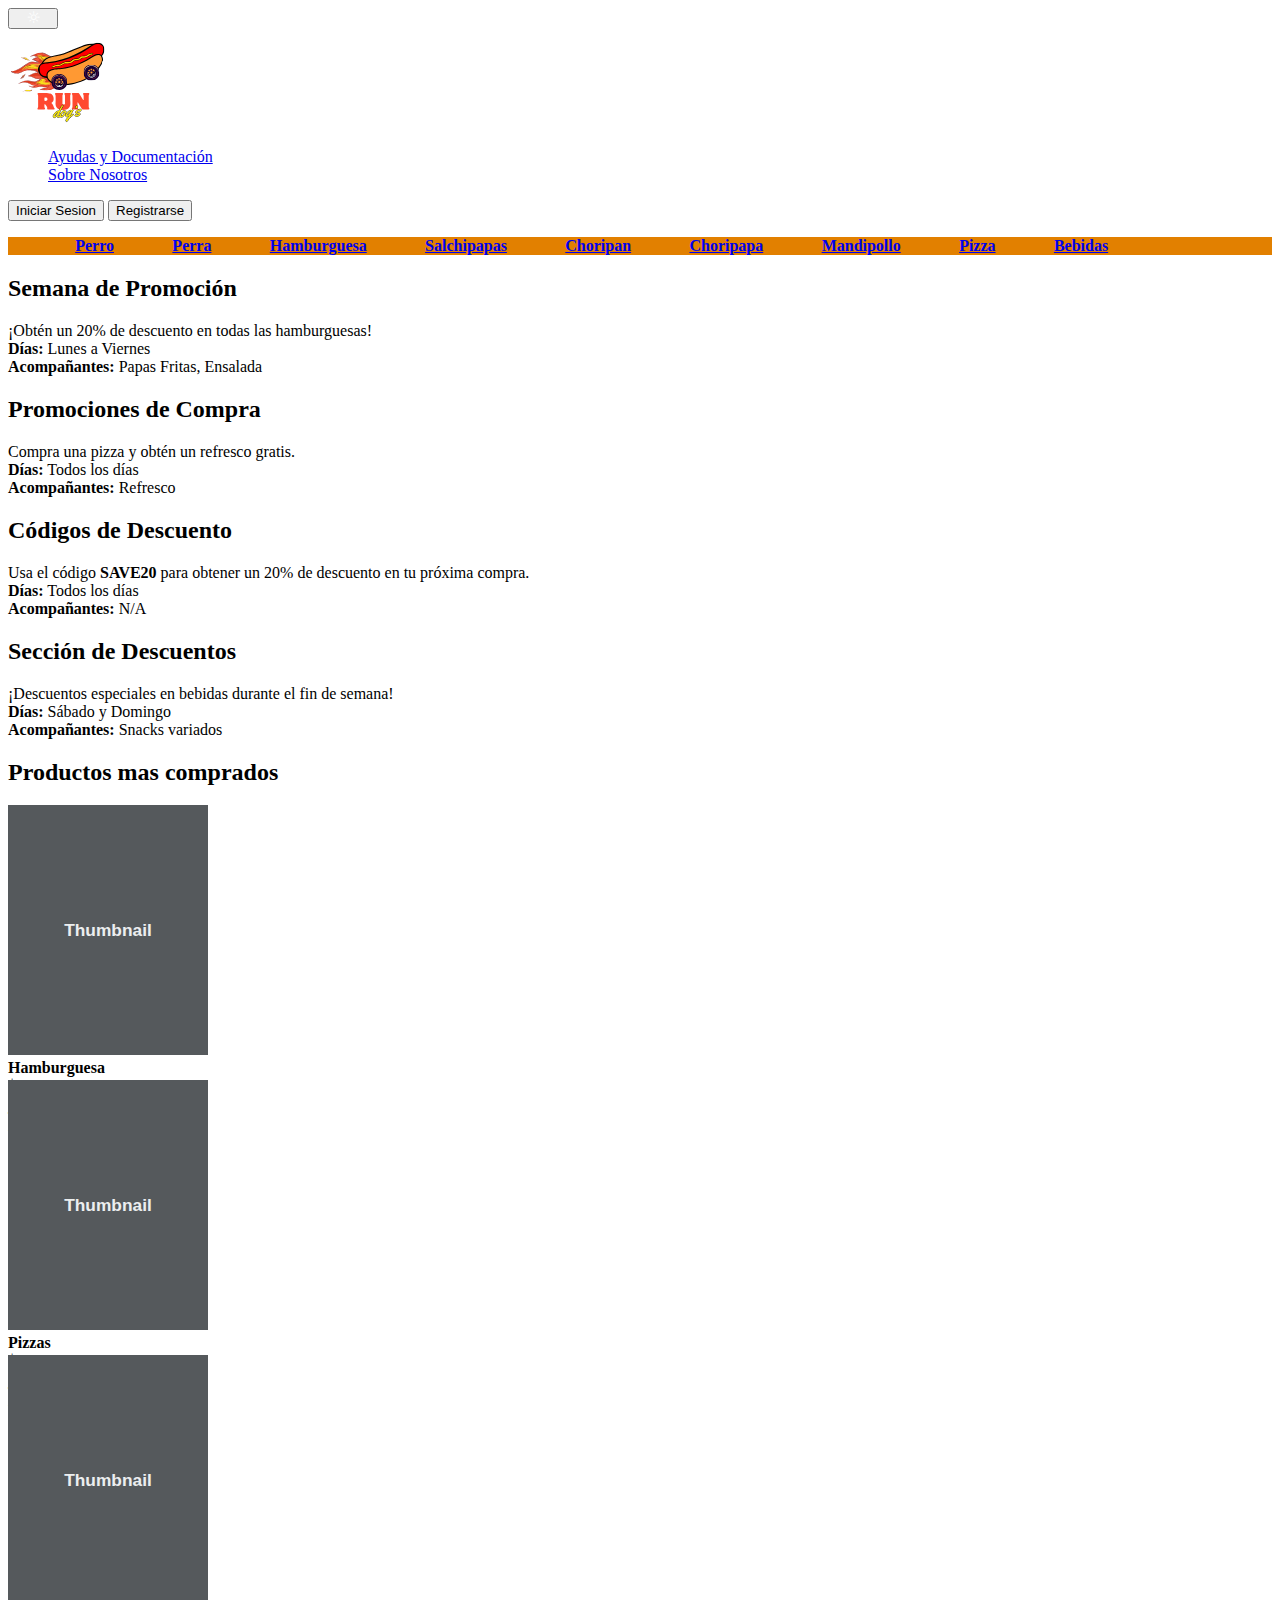
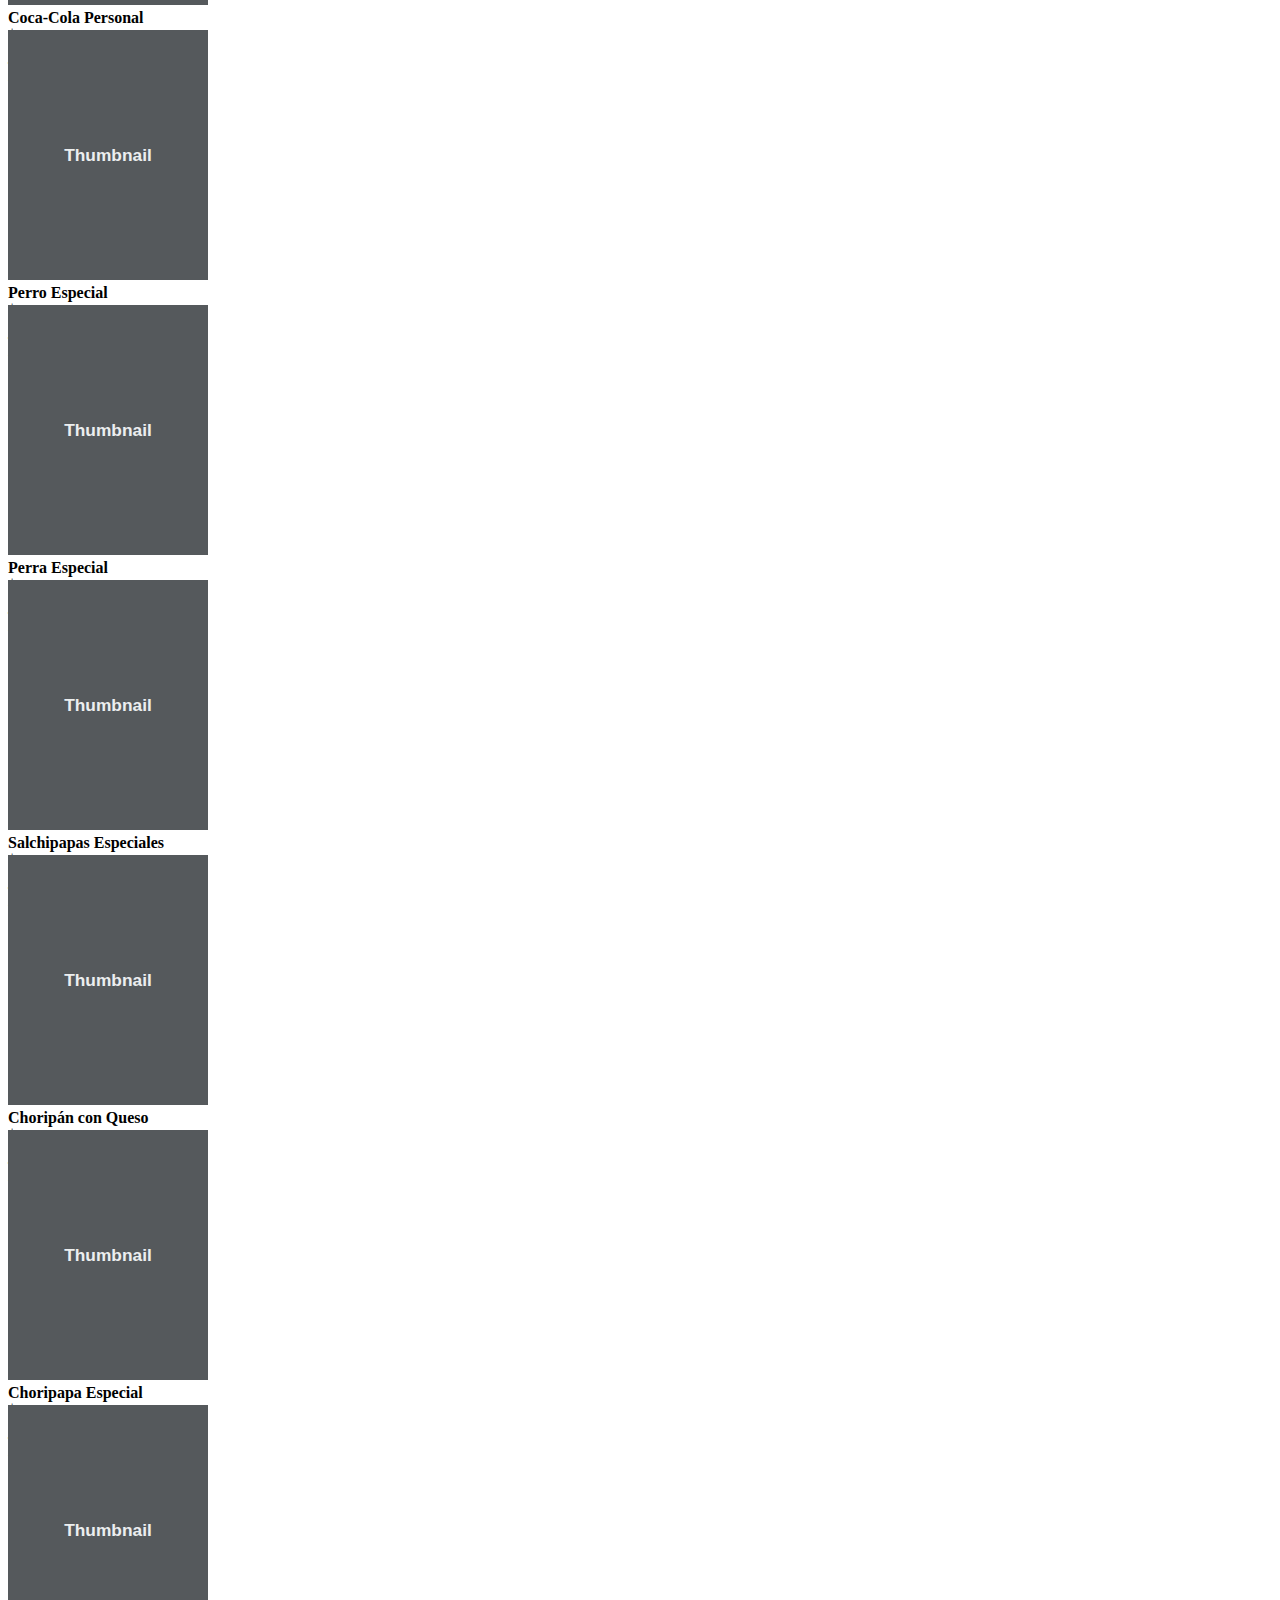
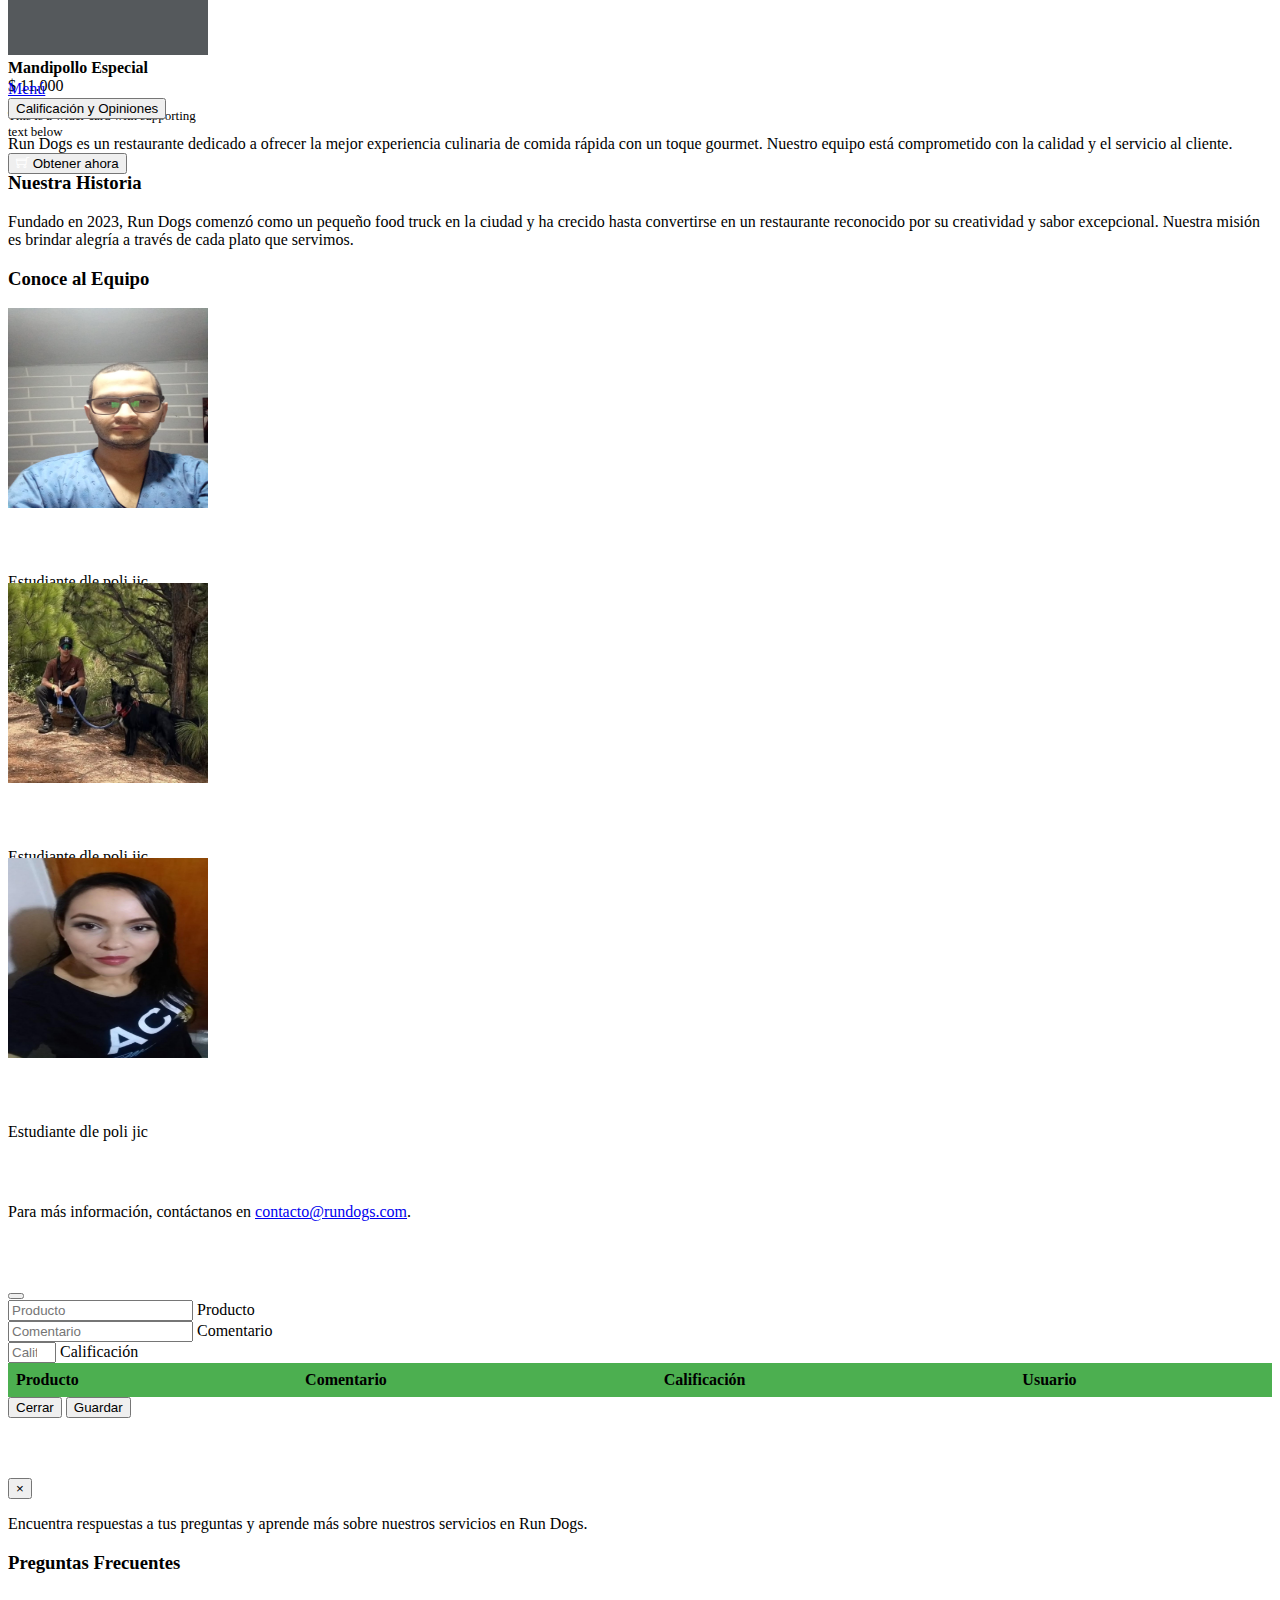
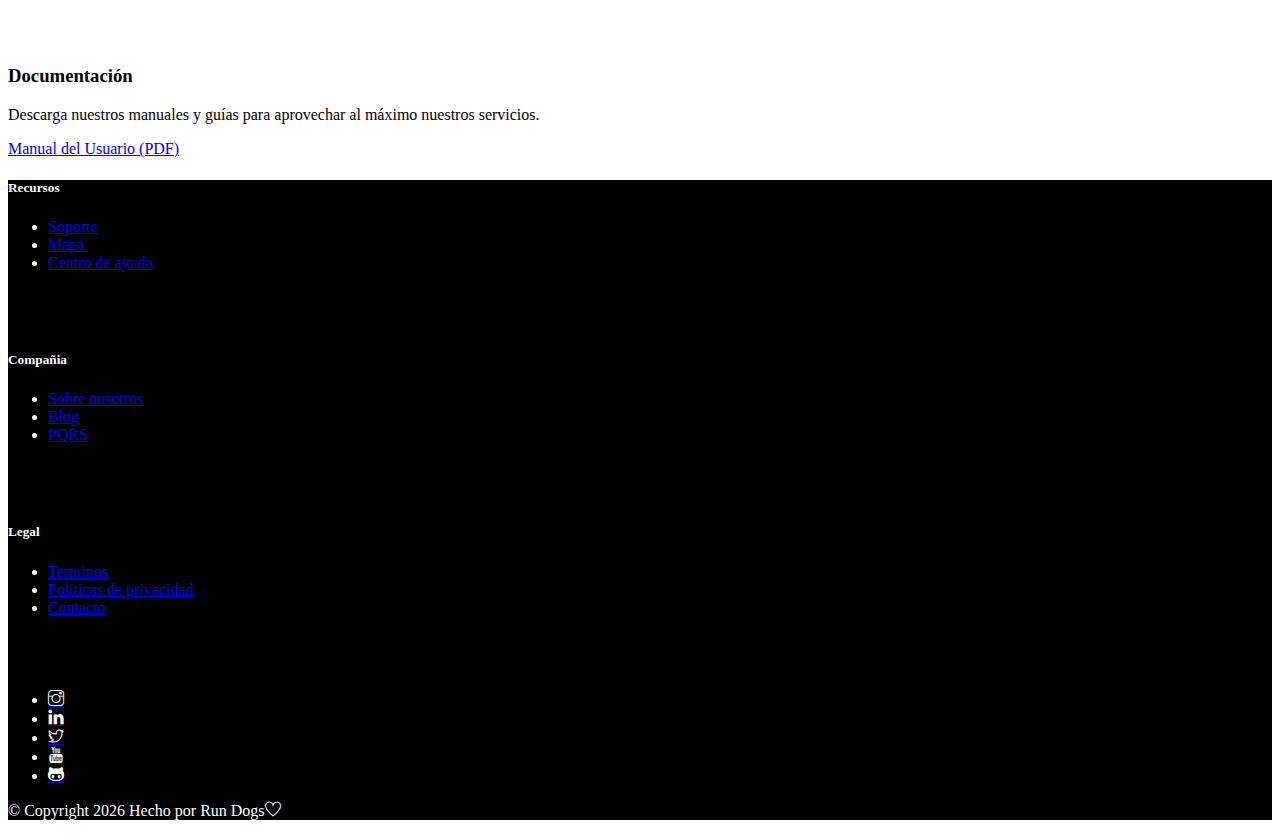
<file: index.html>
<!DOCTYPE html>
<html lang="en">
    <head>
        <meta charset="UTF-8">
        <meta name="viewport" content="width=device-width, initial-scale=1.0">
        <title>Document</title>
        <link rel="stylesheet" href="./assets//themify-icons/css/themify-icons.css">
          <!-- Bootstrap CSS v5.2.1 -->
        <link href="https://cdn.jsdelivr.net/npm/bootstrap@5.2.1/dist/css/bootstrap.min.css" rel="stylesheet"
        integrity="sha384-iYQeCzEYFbKjA/T2uDLTpkwGzCiq6soy8tYaI1GyVh/UjpbCx/TYkiZhlZB6+fzT" crossorigin="anonymous">
        <link rel="stylesheet" href="./assets/css/style.css">

        

    </head>
    <body>
        <div class="container">
            <button id="changecolor" title="ligth" class="alert alert-warning fixed-top text-black">
                <i class="ti-shine"></i>
            </button>
            <header class="p-3 text-bg-dark">
                <div class="container">
                <div class="d-flex flex-wrap align-items-center justify-content-between">
                    <a href="/" class="d-flex align-items-center mb-2 mb-lg-0 text-white text-decoration-none">
                        <img class="bi me-2" role="img" aria-label="logo" src="./assets/img/logo.svg" id="logo"></img>
                    </a>
                    <ul class="nav justify-content-center">

                        <li class="nav-item">
                            <a class="nav-link text-white" href="#" data-bs-toggle="modal" data-bs-target="#ayudasModal">Ayudas y Documentación</a>
                        </li>
                        <li class="nav-item">
                            <a href="#acerca" class="nav-link text-white">Sobre Nosotros</a>
                        </li>
 
                    </ul>



                    <div id="sesion" class="text-end">

                    </div>
                </div>
                </div>
              </header>
            <nav class="navbar navbar-expand-lg bg-body-tertiary elements" >
                <div class="container-fluid">
                    <div class="collapse navbar-collapse"
                        id="navbarNavAltMarkup">
                        <div class="navbar-nav mx-auto">
                            <ul class="navbar-nav me-auto mb-2 mb-lg-0">
                               
                            <a class="nav-link" id="aperro" href="#">Perro</a>

                            <a class="nav-link" id="aperra" href="#">Perra</a>

                            <a class="nav-link " id="ahamburguesa" href="#">Hamburguesa</a>

                            <a class="nav-link " id="asalchipapa" href="#">Salchipapas</a>

                            <a class="nav-link " id="achoripan" href="#">Choripan</a>

                            <a class="nav-link " id="achoripapa" href="#">Choripapa</a>

                            <a class="nav-link " id="amandipollo" href="#">Mandipollo</a>

                            <a class="nav-link " id="apizza" href="#">Pizza</a>

                            <a class="nav-link " id="abebida" href="#">Bebidas</a>

                        
                            </ul>
                        </div>
                    </div>
                </div>
            </nav>

            <!-- Carrucel de promociones -->
            <div id="carouselExampleAutoplaying" class="carousel slide"
                data-bs-ride="carousel">
                <div class="carousel-inner">
                    <div class="carousel-item active">
                        <div class="w-100 alert alert-warning">
                            <h2>Semana de Promoción</h2>

                            ¡Obtén un 20% de descuento en todas las
                            hamburguesas! <br>
                            <strong>Días:</strong> Lunes a Viernes <br>
                            <strong>Acompañantes:</strong> Papas Fritas,
                            Ensalada

                        </div>
                    </div>
                    <div class="carousel-item">
                        <div class="w-100 alert alert-warning">
                            <h2>Promociones de Compra</h2>

                            Compra una pizza y obtén un refresco gratis.
                            <br>
                            <strong>Días:</strong> Todos los días <br>
                            <strong>Acompañantes:</strong> Refresco
                        </div>

                    </div>
                    <div class="carousel-item">
                        <div class=" w-100 alert alert-warning">
                            <h2>Códigos de Descuento</h2>

                            Usa el código <strong>SAVE20</strong> para obtener
                            un 20% de
                            descuento en tu próxima compra. <br>
                            <strong>Días:</strong> Todos los días <br>
                            <strong>Acompañantes:</strong> N/A

                        </div>
                    </div>
                    <div class="carousel-item">
                        <div class="w-100 alert alert-warning">
                            <h2>Sección de Descuentos</h2>

                            ¡Descuentos especiales en bebidas durante el fin de
                            semana!
                            <br>
                            <strong>Días:</strong> Sábado y Domingo <br>
                            <strong>Acompañantes:</strong> Snacks variados

                        </div>
                    </div>
                </div>

            </div>

            <!-- Sección de Categorías del Menú -->
            <section>
                <h2>Productos mas comprados</h2>

                <div class="row">
                    <!-- Hamburguesas -->
                    <div class="card-productos col-md-4 mb-1 box-shadow" id="hamburguesa">
                            <div class="card flex-md-row mb-6 box-shadow h-md-250">
                                <img class="card-img-left flex-auto d-none d-md-block" data-src="holder.js/200x250?theme=thumb" alt="Thumbnail [200x250]" src="data:image/svg+xml;charset=UTF-8,%3Csvg%20width%3D%22200%22%20height%3D%22250%22%20xmlns%3D%22http%3A%2F%2Fwww.w3.org%2F2000%2Fsvg%22%20viewBox%3D%220%200%20200%20250%22%20preserveAspectRatio%3D%22none%22%3E%3Cdefs%3E%3Cstyle%20type%3D%22text%2Fcss%22%3E%23holder_18ffdb968a6%20text%20%7B%20fill%3A%23eceeef%3Bfont-weight%3Abold%3Bfont-family%3AArial%2C%20Helvetica%2C%20Open%20Sans%2C%20sans-serif%2C%20monospace%3Bfont-size%3A13pt%20%7D%20%3C%2Fstyle%3E%3C%2Fdefs%3E%3Cg%20id%3D%22holder_18ffdb968a6%22%3E%3Crect%20width%3D%22200%22%20height%3D%22250%22%20fill%3D%22%2355595c%22%3E%3C%2Frect%3E%3Cg%3E%3Ctext%20x%3D%2256.1953125%22%20y%3D%22131%22%3EThumbnail%3C%2Ftext%3E%3C%2Fg%3E%3C%2Fg%3E%3C%2Fsvg%3E" data-holder-rendered="true" style="width: 200px; height: 250px;">
                                <div class="card-body d-flex flex-column align-items-start flex-grow-1">
                                    <strong class="d-inline-block mb-2 text-primary">Hamburguesa</strong>
                                    <div class="mb-1 text-muted ">$ 10.000</div>
                                    <p class="card-text mb-auto">This is a wider card with supporting text below </p>
                                    <button idprodducto="1" class="btn btn-primary carrito"><i class="ti-shopping-cart"></i> Obtener ahora</button>

                                </div>
                        </div>
                    </div>
                    

                    <!-- Pizzas -->
                    <div class="card-productos col-md-4 mb-1 box-shadow" id="pizza">
                            <div class="card flex-md-row mb-6 box-shadow h-md-250">
                                <img class="card-img-left flex-auto d-none d-md-block" data-src="holder.js/200x250?theme=thumb" alt="Thumbnail [200x250]" src="data:image/svg+xml;charset=UTF-8,%3Csvg%20width%3D%22200%22%20height%3D%22250%22%20xmlns%3D%22http%3A%2F%2Fwww.w3.org%2F2000%2Fsvg%22%20viewBox%3D%220%200%20200%20250%22%20preserveAspectRatio%3D%22none%22%3E%3Cdefs%3E%3Cstyle%20type%3D%22text%2Fcss%22%3E%23holder_18ffdb968a6%20text%20%7B%20fill%3A%23eceeef%3Bfont-weight%3Abold%3Bfont-family%3AArial%2C%20Helvetica%2C%20Open%20Sans%2C%20sans-serif%2C%20monospace%3Bfont-size%3A13pt%20%7D%20%3C%2Fstyle%3E%3C%2Fdefs%3E%3Cg%20id%3D%22holder_18ffdb968a6%22%3E%3Crect%20width%3D%22200%22%20height%3D%22250%22%20fill%3D%22%2355595c%22%3E%3C%2Frect%3E%3Cg%3E%3Ctext%20x%3D%2256.1953125%22%20y%3D%22131%22%3EThumbnail%3C%2Ftext%3E%3C%2Fg%3E%3C%2Fg%3E%3C%2Fsvg%3E" data-holder-rendered="true" style="width: 200px; height: 250px;">
                                <div class="card-body d-flex flex-column align-items-start flex-grow-1">
                                    <strong class="d-inline-block mb-2 text-primary">Pizzas</strong>
                                    <div class="mb-1 text-muted ">$ 8.000</div>
                                    <p class="card-text mb-auto">This is a wider card with supporting text below </p>
                                    <button idprodducto="2" class="btn btn-primary carrito"><i class="ti-shopping-cart"></i> Obtener ahora</button>
                                </div>
                        </div>
                    </div>

                    <!-- Bebidas -->
                    <div class="card-productos col-md-4 mb-1 box-shadow" id="bebida">
                            <div class="card flex-md-row mb-6 box-shadow h-md-250">
                                <img class="card-img-left flex-auto d-none d-md-block" data-src="holder.js/200x250?theme=thumb" alt="Thumbnail [200x250]" src="data:image/svg+xml;charset=UTF-8,%3Csvg%20width%3D%22200%22%20height%3D%22250%22%20xmlns%3D%22http%3A%2F%2Fwww.w3.org%2F2000%2Fsvg%22%20viewBox%3D%220%200%20200%20250%22%20preserveAspectRatio%3D%22none%22%3E%3Cdefs%3E%3Cstyle%20type%3D%22text%2Fcss%22%3E%23holder_18ffdb968a6%20text%20%7B%20fill%3A%23eceeef%3Bfont-weight%3Abold%3Bfont-family%3AArial%2C%20Helvetica%2C%20Open%20Sans%2C%20sans-serif%2C%20monospace%3Bfont-size%3A13pt%20%7D%20%3C%2Fstyle%3E%3C%2Fdefs%3E%3Cg%20id%3D%22holder_18ffdb968a6%22%3E%3Crect%20width%3D%22200%22%20height%3D%22250%22%20fill%3D%22%2355595c%22%3E%3C%2Frect%3E%3Cg%3E%3Ctext%20x%3D%2256.1953125%22%20y%3D%22131%22%3EThumbnail%3C%2Ftext%3E%3C%2Fg%3E%3C%2Fg%3E%3C%2Fsvg%3E" data-holder-rendered="true" style="width: 200px; height: 250px;">
                                <div class="card-body d-flex flex-column align-items-start flex-grow-1">
                                    <strong class="d-inline-block mb-2 text-primary">Coca-Cola Personal</strong>
                                    <div class="mb-1 text-muted ">$ 3.500</div>
                                    <p class="card-text mb-auto">This is a wider card with supporting text below </p>
                                    <button idprodducto="3" class="btn btn-primary carrito"><i class="ti-shopping-cart"></i> Obtener ahora</button>
                                </div>
                        </div>
                    </div>

                    <!-- Perro -->
                    <div class="card-productos col-md-4 mb-1 box-shadow" id="perro">
                            <div class="card flex-md-row mb-6 box-shadow h-md-250">
                                <img class="card-img-left flex-auto d-none d-md-block" data-src="holder.js/200x250?theme=thumb" alt="Thumbnail [200x250]" src="data:image/svg+xml;charset=UTF-8,%3Csvg%20width%3D%22200%22%20height%3D%22250%22%20xmlns%3D%22http%3A%2F%2Fwww.w3.org%2F2000%2Fsvg%22%20viewBox%3D%220%200%20200%20250%22%20preserveAspectRatio%3D%22none%22%3E%3Cdefs%3E%3Cstyle%20type%3D%22text%2Fcss%22%3E%23holder_18ffdb968a6%20text%20%7B%20fill%3A%23eceeef%3Bfont-weight%3Abold%3Bfont-family%3AArial%2C%20Helvetica%2C%20Open%20Sans%2C%20sans-serif%2C%20monospace%3Bfont-size%3A13pt%20%7D%20%3C%2Fstyle%3E%3C%2Fdefs%3E%3Cg%20id%3D%22holder_18ffdb968a6%22%3E%3Crect%20width%3D%22200%22%20height%3D%22250%22%20fill%3D%22%2355595c%22%3E%3C%2Frect%3E%3Cg%3E%3Ctext%20x%3D%2256.1953125%22%20y%3D%22131%22%3EThumbnail%3C%2Ftext%3E%3C%2Fg%3E%3C%2Fg%3E%3C%2Fsvg%3E" data-holder-rendered="true" style="width: 200px; height: 250px;">
                                <div class="card-body d-flex flex-column align-items-start flex-grow-1">
                                    <strong class="d-inline-block mb-2 text-primary">Perro Especial</strong>
                                    <div class="mb-1 text-muted ">$ 18.500</div>
                                    <p class="card-text mb-auto">This is a wider card with supporting text below </p>
                                    <button idprodducto="4" class="btn btn-primary carrito"><i class="ti-shopping-cart"></i> Obtener ahora</button>
                                </div>
                        </div>
                    </div>

                    <!-- Perra -->
                    <div class="card-productos col-md-4 mb-1 box-shadow" id="perro">
                            <div class="card flex-md-row mb-6 box-shadow h-md-250">
                                <img class="card-img-left flex-auto d-none d-md-block" data-src="holder.js/200x250?theme=thumb" alt="Thumbnail [200x250]" src="data:image/svg+xml;charset=UTF-8,%3Csvg%20width%3D%22200%22%20height%3D%22250%22%20xmlns%3D%22http%3A%2F%2Fwww.w3.org%2F2000%2Fsvg%22%20viewBox%3D%220%200%20200%20250%22%20preserveAspectRatio%3D%22none%22%3E%3Cdefs%3E%3Cstyle%20type%3D%22text%2Fcss%22%3E%23holder_18ffdb968a6%20text%20%7B%20fill%3A%23eceeef%3Bfont-weight%3Abold%3Bfont-family%3AArial%2C%20Helvetica%2C%20Open%20Sans%2C%20sans-serif%2C%20monospace%3Bfont-size%3A13pt%20%7D%20%3C%2Fstyle%3E%3C%2Fdefs%3E%3Cg%20id%3D%22holder_18ffdb968a6%22%3E%3Crect%20width%3D%22200%22%20height%3D%22250%22%20fill%3D%22%2355595c%22%3E%3C%2Frect%3E%3Cg%3E%3Ctext%20x%3D%2256.1953125%22%20y%3D%22131%22%3EThumbnail%3C%2Ftext%3E%3C%2Fg%3E%3C%2Fg%3E%3C%2Fsvg%3E" data-holder-rendered="true" style="width: 200px; height: 250px;">
                                <div class="card-body d-flex flex-column align-items-start flex-grow-1">
                                    <strong class="d-inline-block mb-2 text-primary">Perra Especial</strong>
                                    <div class="mb-1 text-muted ">$ 14.000</div>
                                    <p class="card-text mb-auto">This is a wider card with supporting text below </p>
                                    <button idprodducto="5" class="btn btn-primary carrito"><i class="ti-shopping-cart"></i> Obtener ahora</button>
                                </div>
                        </div>
                    </div>

                    <!-- Salchipapas -->
                    <div class="card-productos col-md-4 mb-1 box-shadow" id="perro">
                            <div class="card flex-md-row mb-6 box-shadow h-md-250">
                                <img class="card-img-left flex-auto d-none d-md-block" data-src="holder.js/200x250?theme=thumb" alt="Thumbnail [200x250]" src="data:image/svg+xml;charset=UTF-8,%3Csvg%20width%3D%22200%22%20height%3D%22250%22%20xmlns%3D%22http%3A%2F%2Fwww.w3.org%2F2000%2Fsvg%22%20viewBox%3D%220%200%20200%20250%22%20preserveAspectRatio%3D%22none%22%3E%3Cdefs%3E%3Cstyle%20type%3D%22text%2Fcss%22%3E%23holder_18ffdb968a6%20text%20%7B%20fill%3A%23eceeef%3Bfont-weight%3Abold%3Bfont-family%3AArial%2C%20Helvetica%2C%20Open%20Sans%2C%20sans-serif%2C%20monospace%3Bfont-size%3A13pt%20%7D%20%3C%2Fstyle%3E%3C%2Fdefs%3E%3Cg%20id%3D%22holder_18ffdb968a6%22%3E%3Crect%20width%3D%22200%22%20height%3D%22250%22%20fill%3D%22%2355595c%22%3E%3C%2Frect%3E%3Cg%3E%3Ctext%20x%3D%2256.1953125%22%20y%3D%22131%22%3EThumbnail%3C%2Ftext%3E%3C%2Fg%3E%3C%2Fg%3E%3C%2Fsvg%3E" data-holder-rendered="true" style="width: 200px; height: 250px;">
                                <div class="card-body d-flex flex-column align-items-start flex-grow-1">
                                    <strong class="d-inline-block mb-2 text-primary">Salchipapas Especiales</strong>
                                    <div class="mb-1 text-muted ">$ 12.000</div>
                                    <p class="card-text mb-auto">This is a wider card with supporting text below </p>
                                    <button idprodducto="6" class="btn btn-primary carrito"><i class="ti-shopping-cart"></i> Obtener ahora</button>
                                </div>
                        </div>
                    </div>
                    <!-- Choripán -->
                    <div class="card-productos col-md-4 mb-1 box-shadow" id="perro">
                            <div class="card flex-md-row mb-6 box-shadow h-md-250">
                                <img class="card-img-left flex-auto d-none d-md-block" data-src="holder.js/200x250?theme=thumb" alt="Thumbnail [200x250]" src="data:image/svg+xml;charset=UTF-8,%3Csvg%20width%3D%22200%22%20height%3D%22250%22%20xmlns%3D%22http%3A%2F%2Fwww.w3.org%2F2000%2Fsvg%22%20viewBox%3D%220%200%20200%20250%22%20preserveAspectRatio%3D%22none%22%3E%3Cdefs%3E%3Cstyle%20type%3D%22text%2Fcss%22%3E%23holder_18ffdb968a6%20text%20%7B%20fill%3A%23eceeef%3Bfont-weight%3Abold%3Bfont-family%3AArial%2C%20Helvetica%2C%20Open%20Sans%2C%20sans-serif%2C%20monospace%3Bfont-size%3A13pt%20%7D%20%3C%2Fstyle%3E%3C%2Fdefs%3E%3Cg%20id%3D%22holder_18ffdb968a6%22%3E%3Crect%20width%3D%22200%22%20height%3D%22250%22%20fill%3D%22%2355595c%22%3E%3C%2Frect%3E%3Cg%3E%3Ctext%20x%3D%2256.1953125%22%20y%3D%22131%22%3EThumbnail%3C%2Ftext%3E%3C%2Fg%3E%3C%2Fg%3E%3C%2Fsvg%3E" data-holder-rendered="true" style="width: 200px; height: 250px;">
                                <div class="card-body d-flex flex-column align-items-start flex-grow-1">
                                    <strong class="d-inline-block mb-2 text-primary">Choripán con Queso</strong>
                                    <div class="mb-1 text-muted ">$ 8.000</div>
                                    <p class="card-text mb-auto">This is a wider card with supporting text below </p>
                                    <button idprodducto="7" class="btn btn-primary carrito"><i class="ti-shopping-cart"></i> Obtener ahora</button>
                                </div>
                        </div>
                    </div>

                    <!-- Choripapa -->
                    <div class="card-productos col-md-4 mb-1 box-shadow" id="perro">
                            <div class="card flex-md-row mb-6 box-shadow h-md-250">
                                <img class="card-img-left flex-auto d-none d-md-block" data-src="holder.js/200x250?theme=thumb" alt="Thumbnail [200x250]" src="data:image/svg+xml;charset=UTF-8,%3Csvg%20width%3D%22200%22%20height%3D%22250%22%20xmlns%3D%22http%3A%2F%2Fwww.w3.org%2F2000%2Fsvg%22%20viewBox%3D%220%200%20200%20250%22%20preserveAspectRatio%3D%22none%22%3E%3Cdefs%3E%3Cstyle%20type%3D%22text%2Fcss%22%3E%23holder_18ffdb968a6%20text%20%7B%20fill%3A%23eceeef%3Bfont-weight%3Abold%3Bfont-family%3AArial%2C%20Helvetica%2C%20Open%20Sans%2C%20sans-serif%2C%20monospace%3Bfont-size%3A13pt%20%7D%20%3C%2Fstyle%3E%3C%2Fdefs%3E%3Cg%20id%3D%22holder_18ffdb968a6%22%3E%3Crect%20width%3D%22200%22%20height%3D%22250%22%20fill%3D%22%2355595c%22%3E%3C%2Frect%3E%3Cg%3E%3Ctext%20x%3D%2256.1953125%22%20y%3D%22131%22%3EThumbnail%3C%2Ftext%3E%3C%2Fg%3E%3C%2Fg%3E%3C%2Fsvg%3E" data-holder-rendered="true" style="width: 200px; height: 250px;">
                                <div class="card-body d-flex flex-column align-items-start flex-grow-1">
                                    <strong class="d-inline-block mb-2 text-primary">Choripapa Especial</strong>
                                    <div class="mb-1 text-muted ">$ 9.000</div>
                                    <p class="card-text mb-auto">This is a wider card with supporting text below </p>
                                    <button idprodducto="8" class="btn btn-primary carrito"><i class="ti-shopping-cart"></i> Obtener ahora</button>
                                </div>
                        </div>
                    </div>
                    <!-- Mandipollo -->
                    <div class="card-productos col-md-4 mb-1 box-shadow" id="perro">
                            <div class="card flex-md-row mb-6 box-shadow h-md-250">
                                <img class="card-img-left flex-auto d-none d-md-block" data-src="holder.js/200x250?theme=thumb" alt="Thumbnail [200x250]" src="data:image/svg+xml;charset=UTF-8,%3Csvg%20width%3D%22200%22%20height%3D%22250%22%20xmlns%3D%22http%3A%2F%2Fwww.w3.org%2F2000%2Fsvg%22%20viewBox%3D%220%200%20200%20250%22%20preserveAspectRatio%3D%22none%22%3E%3Cdefs%3E%3Cstyle%20type%3D%22text%2Fcss%22%3E%23holder_18ffdb968a6%20text%20%7B%20fill%3A%23eceeef%3Bfont-weight%3Abold%3Bfont-family%3AArial%2C%20Helvetica%2C%20Open%20Sans%2C%20sans-serif%2C%20monospace%3Bfont-size%3A13pt%20%7D%20%3C%2Fstyle%3E%3C%2Fdefs%3E%3Cg%20id%3D%22holder_18ffdb968a6%22%3E%3Crect%20width%3D%22200%22%20height%3D%22250%22%20fill%3D%22%2355595c%22%3E%3C%2Frect%3E%3Cg%3E%3Ctext%20x%3D%2256.1953125%22%20y%3D%22131%22%3EThumbnail%3C%2Ftext%3E%3C%2Fg%3E%3C%2Fg%3E%3C%2Fsvg%3E" data-holder-rendered="true" style="width: 200px; height: 250px;">
                                <div class="card-body d-flex flex-column align-items-start flex-grow-1">
                                    <strong class="d-inline-block mb-2 text-primary">Mandipollo Especial</strong>
                                    <div class="mb-1 text-muted ">$ 11.000</div>
                                    <p class="card-text mb-auto">This is a wider card with supporting text below </p>
                                    <button idprodducto="9" class="btn btn-primary carrito"><i class="ti-shopping-cart"></i> Obtener ahora</button>
                                </div>
                        </div>
                    </div>
                    <div class="text-center">
                        <a href="#" class="btn btn-primary">Menú</a>
                    </div>
                    <div class="text-center">
                        <button
                            type="button"
                            class="btn btn-primary"
                            data-bs-toggle="modal"
                            data-bs-target="#modalId"
                        >
                            Calificación y Opiniones
                        </button>
                    </div>
                </div>
            </section>
            <section id="acerca" class="mb-4">
                <p>Run Dogs es un restaurante dedicado a ofrecer la mejor experiencia culinaria de comida rápida con un toque gourmet. Nuestro equipo está comprometido con la calidad y el servicio al cliente.</p>
                <h3>Nuestra Historia</h3>
                <p>Fundado en 2023, Run Dogs comenzó como un pequeño food truck en la ciudad y ha crecido hasta convertirse en un restaurante reconocido por su creatividad y sabor excepcional. Nuestra misión es brindar alegría a través de cada plato que servimos.</p>
                <h3>Conoce al Equipo</h3>
                <div class="row">

                    <div class="col-md-4">
                        <div class="card mb-4">
                            <img src="./assets/img/wilmer.jpeg" class="card-img-top" alt="wilmer perez">
                            <div class="card-body">
                                <h5 class="card-title">Wilmer Perez</h5>
                                <p class="card-text">Estudiante dle poli jic</p>
                            </div>
                        </div>
                    </div>
                    <div class="col-md-4">
                        <div class="card mb-4">
                            <img src="./assets/img/cristian.jpeg" class="card-img-top" alt="CristianHerrera">
                            <div class="card-body">
                                <h5 class="card-title">Cristian Herrera</h5>
                                <p class="card-text">Estudiante dle poli jic</p>
                            </div>
                        </div>
                    </div>
                    <div class="col-md-4">
                        <div class="card mb-4">
                            <img src="./assets/img/martha.jpeg" class="card-img-top" alt="Martha">
                            <div class="card-body">
                                <h5 class="card-title">Martha</h5>
                                <p class="card-text">Estudiante dle poli jic</p>
                            </div>
                        </div>
                    </div>
                </div>
                <br><br><br>
                
                <p >Para más información, contáctanos en <a href="mailto:contacto@rundogs.com">contacto@rundogs.com</a>.</p>
            </section>

            <!-- Button trigger modal -->
            
            
            <!-- Modal calificaciones y Opiniones-->
            <div
                class="modal fade"
                id="modalId"
                tabindex="-1"
                role="dialog"
                aria-labelledby="modalTitleId"
                aria-hidden="true"
            >
                <div class="modal-dialog" role="document">
                    <div class="modal-content">
                        <div class="modal-header">
                            <h5 class="modal-title" id="modalTitleId">
                                Deja tu comentario
                            </h5>
                            <button
                                type="button"
                                class="btn-close"
                                data-bs-dismiss="modal"
                                aria-label="Close"
                            ></button>
                        </div>
                        <div class="modal-body">
                            <div class="form-floating mb-3">
                                <input
                                    type="text"
                                    class="form-control"
                                    name="formId1"
                                    id="product-modal"
                                    placeholder="Producto"
                                    required
                                />
                                <label for="formId1">Producto</label>
                            </div>
                            <div class="form-floating mb-3">
                                <input
                                    type="text"
                                    class="form-control"
                                    name="formId1"
                                    id="coment-modal"
                                    placeholder="Comentario"
                                    required
                                />
                                <label for="formId1">Comentario</label>
                            </div>
                            <div class="form-floating mb-3">
                                <input
                                    type="number"
                                    class="form-control"
                                    name="formId1"
                                    id="calif-modal"
                                    placeholder="Calificación"
                                    min="1"
                                    max="5"
                                    required
                                />
                                <label for="formId1">Calificación</label>
                            </div>
                            <table class="table text-black" id="myTable">
                                <thead>
                                  <tr>
                                    <th scope="col text-black">Producto </th>
                                    <th scope="col text-black">Comentario </th>
                                    <th scope="col text-black">Calificación </th>
                                    <th scope="col text-black">Usuario </th>
                                  </tr>
                                </thead>
                                <tbody>
                                  <tr>
                      
                                  </tr>
                                </tbody>
                              </table>
                        </div>
                        <div class="modal-footer">
                            <button
                                type="button"
                                class="btn btn-secondary"
                                data-bs-dismiss="modal"
                            >
                                Cerrar
                            </button>
                            <button type="button" class="btn btn-primary" id="btn-modal">Guardar</button>
                        </div>
                    </div>
                </div>
            </div>
            <!-- Modal Ayudas y Documentación -->
        <div class="modal fade" id="ayudasModal" tabindex="-1" aria-labelledby="ayudasModalLabel" aria-hidden="true">
            <div class="modal-dialog">
                <div class="modal-content">
                    <div class="modal-header">
                        <h5 class="modal-title" id="ayudasModalLabel">Ayudas y Documentación</h5>
                        <button type="button" class="close" data-dismiss="modal" aria-label="Close">
                            <span aria-hidden="true">&times;</span>
                        </button>
                    </div>
                    <div class="modal-body">
                        <p>Encuentra respuestas a tus preguntas y aprende más sobre nuestros servicios en Run Dogs.</p>
                        <h3>Preguntas Frecuentes</h3>
                        <ul class="list-group">
                            <li class="list-group-item"><strong>¿Cómo hago un pedido?</strong> - Puedes hacer un pedido a través de nuestra app o sitio web. Simplemente selecciona tus platos favoritos y sigue las instrucciones.</li>
                            <li class="list-group-item"><strong>¿Cuáles son los métodos de pago aceptados?</strong> - Aceptamos pagos con tarjetas de crédito, débito y PayPal.</li>
                            <li class="list-group-item"><strong>¿Ofrecen opciones vegetarianas?</strong> - Sí, tenemos una variedad de opciones vegetarianas disponibles en nuestro menú.</li>
                        </ul>
                        <h3>Documentación</h3>
                        <p>Descarga nuestros manuales y guías para aprovechar al máximo nuestros servicios.</p>
                        <a href="manual_usuario.pdf" class="btn btn-secondary" download>Manual del Usuario (PDF)</a>
                    </div>
                </div>
            </div>
        </div>
        
            
            <footer class="py-5">
                <div class="row justify-content-center">
                    <div class="col col-md-4  justify-content-center" id="footer-item">
                        <h5 class="text-center">Recursos</h5>
                        <ul class="nav flex-column">
                            <li class="nav-item mb-2 text-center"><a href="#" class="nav-link p-0 text-body-secondary">Soporte</a></li>
                            <li class="nav-item mb-2 text-center"><a href="#" class="nav-link p-0 text-body-secondary">Mapa</a></li>
                            <li class="nav-item mb-2 text-center"><a href="#" class="nav-link p-0 text-body-secondary">Centro de ayuda</a></li>
                        </ul>
                    </div>


                    <div class="col col-md-4 mb-4 justify-content-center" id="footer-item">
                        <h5 class="text-center">Compañia</h5>
                        <ul class="nav flex-column">
                            <li class="nav-item mb-2 text-center"><a href="#" class="nav-link p-0 text-body-secondary">Sobre nosotros</a></li>
                            <li class="nav-item mb-2 text-center"><a href="#" class="nav-link p-0 text-body-secondary">Blog</a></li>
                            <li class="nav-item mb-2 text-center"><a href="#" class="nav-link p-0 text-body-secondary">PQRS</a></li>
                        </ul>
                    </div>

                    <div class="col col-md-4 mb-4 justify-content-center" id="footer-item">
                        <h5 class="text-center">Legal</h5>
                        <ul class="nav flex-column">
                            <li class="nav-item mb-2 text-center"><a href="#" class="nav-link p-0 text-body-secondary">Terminos</a></li>
                            <li class="nav-item mb-2 text-center"><a href="#" class="nav-link p-0 text-body-secondary">Politicas de privacidad</a></li>
                            <li class="nav-item mb-2 text-center"><a href="#" class="nav-link p-0 text-body-secondary">Contacto</a></li>
                        </ul>
                    </div>

                    
                </div>
                <!-- Social Media -->
                <div class="footer-bottom  text-dark text-center border-top py-3">
                    <div class="social-links">
                        <ul class="d-flex justify-content-center list-unstyled m-0">
                            <li class="mx-2">
                                <a href="#" title="Instagram" class="text-dark">
                                    <i class="ti-instagram"></i>
                                </a>
                            </li>
                            <li class="mx-2">
                                <a href="#" title="Linkedin" class="text-dark">
                                    <i class="ti-linkedin"></i>
                                </a>
                            </li>
                            <li class="mx-2">
                                <a href="#" title="Twitter" class="text-dark">
                                    <i class="ti-twitter"></i>
                                </a>
                            </li>
                            <li class="mx-2">
                                <a href="#" title="Youtube" class="text-dark">
                                    <i class="ti-youtube"></i>
                                </a>
                            </li>
                            <li class="mx-2">
                                <a href="#" title="GitHub" class="text-dark">
                                    <i class="ti-github"></i>
                                </a>
                            </li>
                        </ul>
                    </div>
                </div>
                <!-- Copyright -->
                <div class="footer-copy text-light text-center border-top wow fadeIn">
                    <p class="mb-0 py-3 text-muted small">&copy; Copyright <script>document.write(new Date().getFullYear())</script> Hecho por Run Dogs<i class="ti-heart text-danger"></i></p>
                </div>
              </footer>

        </div>
        <!-- Importacion J-query -->
        <script src="https://ajax.googleapis.com/ajax/libs/jquery/3.7.1/jquery.min.js"></script>
        <!-- Bootstrap JavaScript Libraries -->
        <script src="https://cdn.jsdelivr.net/npm/@popperjs/core@2.11.6/dist/umd/popper.min.js"
        integrity="sha384-oBqDVmMz9ATKxIep9tiCxS/Z9fNfEXiDAYTujMAeBAsjFuCZSmKbSSUnQlmh/jp3" crossorigin="anonymous">
        </script>

        <script src="https://cdn.jsdelivr.net/npm/bootstrap@5.2.1/dist/js/bootstrap.min.js"
        integrity="sha384-7VPbUDkoPSGFnVtYi0QogXtr74QeVeeIs99Qfg5YCF+TidwNdjvaKZX19NZ/e6oz" crossorigin="anonymous">
        </script>
        <script src="./objetos/class.js"></script>
        <script src="./assets/js/index.js"></script>


    </body>
</html>
</file>
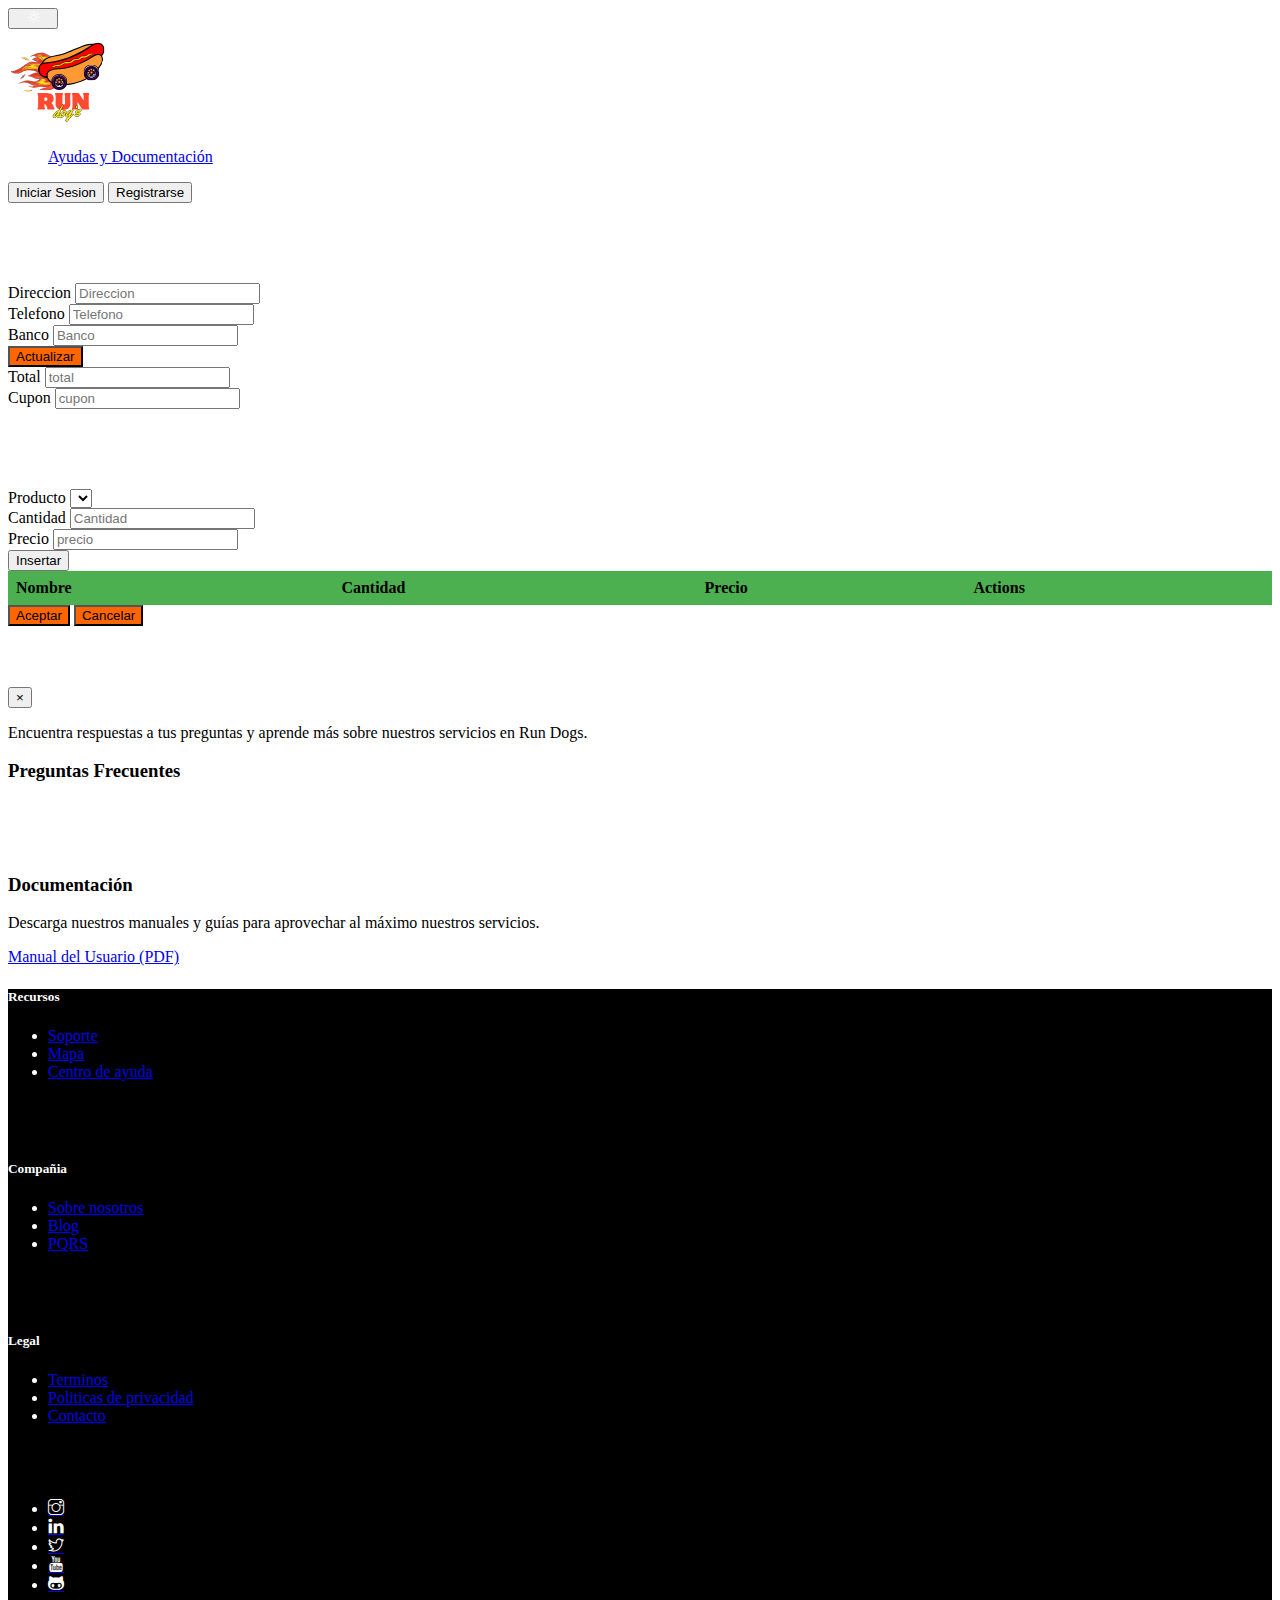
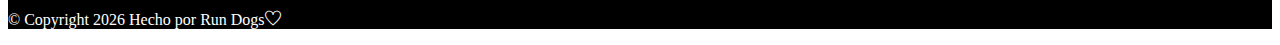
<file: carrito.html>
<!DOCTYPE html>
<html lang="en">
    <head>
        <meta charset="UTF-8">
        <meta name="viewport" content="width=device-width, initial-scale=1.0">
        <title>Document</title>
        <link rel="stylesheet"
            href="./assets//themify-icons/css/themify-icons.css">
        <!-- Bootstrap CSS v5.2.1 -->
        <link
            href="https://cdn.jsdelivr.net/npm/bootstrap@5.2.1/dist/css/bootstrap.min.css"
            rel="stylesheet"
            integrity="sha384-iYQeCzEYFbKjA/T2uDLTpkwGzCiq6soy8tYaI1GyVh/UjpbCx/TYkiZhlZB6+fzT"
            crossorigin="anonymous">
        <link rel="stylesheet" href="./assets/css/style.css">
        <link rel="stylesheet" href="./assets/css/carrito.css">

    </head>
    <body>
        <div class="container">
            <button id="changecolor" title="ligth"
                class="alert alert-warning fixed-top text-black">
                <i class="ti-shine"></i>
            </button>
            <header class="p-3 text-bg-dark">
                <div class="container">
                    <div
                        class="d-flex flex-wrap align-items-center justify-content-between">
                        <a href="/"
                            class="d-flex align-items-center mb-2 mb-lg-0 text-white text-decoration-none">
                            <img class="bi me-2" role="img" aria-label="logo"
                                src="./assets/img/logo.svg" id="logo"></img>
                    </a>
                    <ul class="nav justify-content-center">

                        <li class="nav-item">
                            <a class="nav-link text-white" href="#"
                                data-bs-toggle="modal"
                                data-bs-target="#ayudasModal">Ayudas y
                                Documentación</a>
                        </li>

                    </ul>
                    <div id="sesion" class="text-end">

                    </div>
                </div>
            </div>

        </header>

        <div class="row">
            <div class="col-md-6">
                <h1 class="text-black">Datos de envio</h1>
                <div class="row">

                    <div class="col-md-6">
           
                        <div class="form-group">
                            <label
                                for="direccion">Direccion</label>
                            <input type="text" class="form-control"
                                id="direccion"
                                placeholder="Direccion"
                                name="direccion">
                        </div>
                    </div>
                    <div class="col-md-6">
                        <div class="form-group">
                            <label for="telefono">Telefono</label>
                            <input type="number" class="form-control"
                                name="telefono" id="telefono"
                                placeholder="Telefono" required>
                        </div>
                        <div class="form-group">
                            <label
                                for="banco">Banco</label>
                            <input type="text" class="form-control"
                                id="banco"
                                placeholder="Banco"
                                name="banco">
                        </div>
                    </div>

                </div>
                <div class="mt-2">
                    <button type="button" class="btn btn-warning"
                        id="actualizardatosenvio"
                        type="button">Actualizar</button>
                </div>
                <div class="col-md-12">
                    <div class="form-group">
                        <div class="form-group">
                            <label for="total">Total
                            </label>
                            <input readonly type="number" class="form-control"
                                name="total" id="total"
                                placeholder="total" required>

                        </div>

                    </div>
                    <div class="form-group">
                        <label
                            for="cupon">Cupon</label>
                        <input type="text" class="form-control"
                            id="cupon"
                            placeholder="cupon"
                            name="cupon">
                    </div>
                </div>
            </div>
            <div class="col-md-6">
                <h1 class="text-black">Datos de pedido</h1>

                <div class="form-group">
                    <label for="producto">Producto
                    </label>
                    <select class="form-control" id="producto">

                    </select>
                </div>

                <div class="col-md-12">
                    <div class="form-group">
                        <label for="cantidad">Cantidad
                        </label>
                        <input type="number" class="form-control"
                            name="cantidad" id="cantidad"
                            placeholder="Cantidad" required>
                    </div>
                    <label
                        for="precio">Precio</label>
                    <input readonly type="number" class="form-control"
                        id="precio"
                        placeholder="precio"
                        name="precio">

                </div>
                <div class=" form-group">
                    <button type="button" class="btn btn-primary"
                        id="agregarfila">Insertar</button>
                    <table id="mitable">
                        <thead>
                            <tr>
                                <th>Nombre</th>
                                <th>Cantidad</th>
                                <th>Precio</th>
                                <th>Actions</th>

                            </tr>
                        </thead>
                        <tbody>

                        </tbody>
                    </table>

                </div>

                <div class="mt-2">
                    <button type="button" class="btn btn-warning"
                        id="aceptarpedido" type="button">Aceptar</button>
                    <button type="button" class="btn btn-warning"
                        id="cancelarpedido" type="button">Cancelar</button>
                </div>

            </div>
        </div>
        <!-- Modal Ayudas y Documentación -->
        <div class="modal fade" id="ayudasModal" tabindex="-1"
            aria-labelledby="ayudasModalLabel" aria-hidden="true">
            <div class="modal-dialog">
                <div class="modal-content">
                    <div class="modal-header">
                        <h5 class="modal-title" id="ayudasModalLabel">Ayudas y
                            Documentación</h5>
                        <button type="button" class="close" data-dismiss="modal"
                            aria-label="Close">
                            <span aria-hidden="true">&times;</span>
                        </button>
                    </div>
                    <div class="modal-body">
                        <p>Encuentra respuestas a tus preguntas y aprende más
                            sobre nuestros servicios en Run Dogs.</p>
                        <h3>Preguntas Frecuentes</h3>
                        <ul class="list-group">
                            <li class="list-group-item"><strong>¿Cómo hago un
                                    pedido?</strong> - Puedes hacer un pedido a
                                través de nuestra app o sitio web. Simplemente
                                selecciona tus platos favoritos y sigue las
                                instrucciones.</li>
                            <li class="list-group-item"><strong>¿Cuáles son los
                                    métodos de pago aceptados?</strong> -
                                Aceptamos pagos con tarjetas de crédito, débito
                                y PayPal.</li>
                            <li class="list-group-item"><strong>¿Ofrecen
                                    opciones vegetarianas?</strong> - Sí,
                                tenemos una variedad de opciones vegetarianas
                                disponibles en nuestro menú.</li>
                        </ul>
                        <h3>Documentación</h3>
                        <p>Descarga nuestros manuales y guías para aprovechar al
                            máximo nuestros servicios.</p>
                        <a href="manual_usuario.pdf" class="btn btn-secondary"
                            download>Manual del Usuario (PDF)</a>
                    </div>
                </div>
            </div>
        </div>

        <footer class="py-5">
            <div class="row justify-content-center">
                <div class="col col-md-4  justify-content-center"
                    id="footer-item">
                    <h5 class="text-center">Recursos</h5>
                    <ul class="nav flex-column">
                        <li class="nav-item mb-2 text-center"><a href="#"
                                class="nav-link p-0 text-body-secondary">Soporte</a></li>
                        <li class="nav-item mb-2 text-center"><a href="#"
                                class="nav-link p-0 text-body-secondary">Mapa</a></li>
                        <li class="nav-item mb-2 text-center"><a href="#"
                                class="nav-link p-0 text-body-secondary">Centro
                                de ayuda</a></li>
                    </ul>
                </div>

                <div class="col col-md-4 mb-4 justify-content-center"
                    id="footer-item">
                    <h5 class="text-center">Compañia</h5>
                    <ul class="nav flex-column">
                        <li class="nav-item mb-2 text-center"><a href="#"
                                class="nav-link p-0 text-body-secondary">Sobre
                                nosotros</a></li>
                        <li class="nav-item mb-2 text-center"><a href="#"
                                class="nav-link p-0 text-body-secondary">Blog</a></li>
                        <li class="nav-item mb-2 text-center"><a href="#"
                                class="nav-link p-0 text-body-secondary">PQRS</a></li>
                    </ul>
                </div>

                <div class="col col-md-4 mb-4 justify-content-center"
                    id="footer-item">
                    <h5 class="text-center">Legal</h5>
                    <ul class="nav flex-column">
                        <li class="nav-item mb-2 text-center"><a href="#"
                                class="nav-link p-0 text-body-secondary">Terminos</a></li>
                        <li class="nav-item mb-2 text-center"><a href="#"
                                class="nav-link p-0 text-body-secondary">Politicas
                                de privacidad</a></li>
                        <li class="nav-item mb-2 text-center"><a href="#"
                                class="nav-link p-0 text-body-secondary">Contacto</a></li>
                    </ul>
                </div>

            </div>
            <!-- Social Media -->
            <div class="footer-bottom  text-dark text-center border-top py-3">
                <div class="social-links">
                    <ul class="d-flex justify-content-center list-unstyled m-0">
                        <li class="mx-2">
                            <a href="#" title="Instagram" class="text-dark">
                                <i class="ti-instagram"></i>
                            </a>
                        </li>
                        <li class="mx-2">
                            <a href="#" title="Linkedin" class="text-dark">
                                <i class="ti-linkedin"></i>
                            </a>
                        </li>
                        <li class="mx-2">
                            <a href="#" title="Twitter" class="text-dark">
                                <i class="ti-twitter"></i>
                            </a>
                        </li>
                        <li class="mx-2">
                            <a href="#" title="Youtube" class="text-dark">
                                <i class="ti-youtube"></i>
                            </a>
                        </li>
                        <li class="mx-2">
                            <a href="#" title="GitHub" class="text-dark">
                                <i class="ti-github"></i>
                            </a>
                        </li>
                    </ul>
                </div>
            </div>
            <!-- Copyright -->
            <div
                class="footer-copy text-light text-center border-top wow fadeIn">
                <p class="mb-0 py-3 text-muted small">&copy; Copyright
                    <script>document.write(new Date().getFullYear())</script>
                    Hecho por Run Dogs<i class="ti-heart text-danger"></i></p>
            </div>
        </footer>

    </div>
    <!-- Importacion J-query -->
    <script
        src="https://ajax.googleapis.com/ajax/libs/jquery/3.7.1/jquery.min.js"></script>
    <!-- Bootstrap JavaScript Libraries -->
    <script
        src="https://cdn.jsdelivr.net/npm/@popperjs/core@2.11.6/dist/umd/popper.min.js"
        integrity="sha384-oBqDVmMz9ATKxIep9tiCxS/Z9fNfEXiDAYTujMAeBAsjFuCZSmKbSSUnQlmh/jp3"
        crossorigin="anonymous">
        </script>

    <script
        src="https://cdn.jsdelivr.net/npm/bootstrap@5.2.1/dist/js/bootstrap.min.js"
        integrity="sha384-7VPbUDkoPSGFnVtYi0QogXtr74QeVeeIs99Qfg5YCF+TidwNdjvaKZX19NZ/e6oz"
        crossorigin="anonymous">
        </script>
    <script src="./objetos/class.js"></script>
    <script src="./assets/js/index.js"></script>
    <script src="./assets/js/carrito.js"></script

    </body>
</html>
</file>
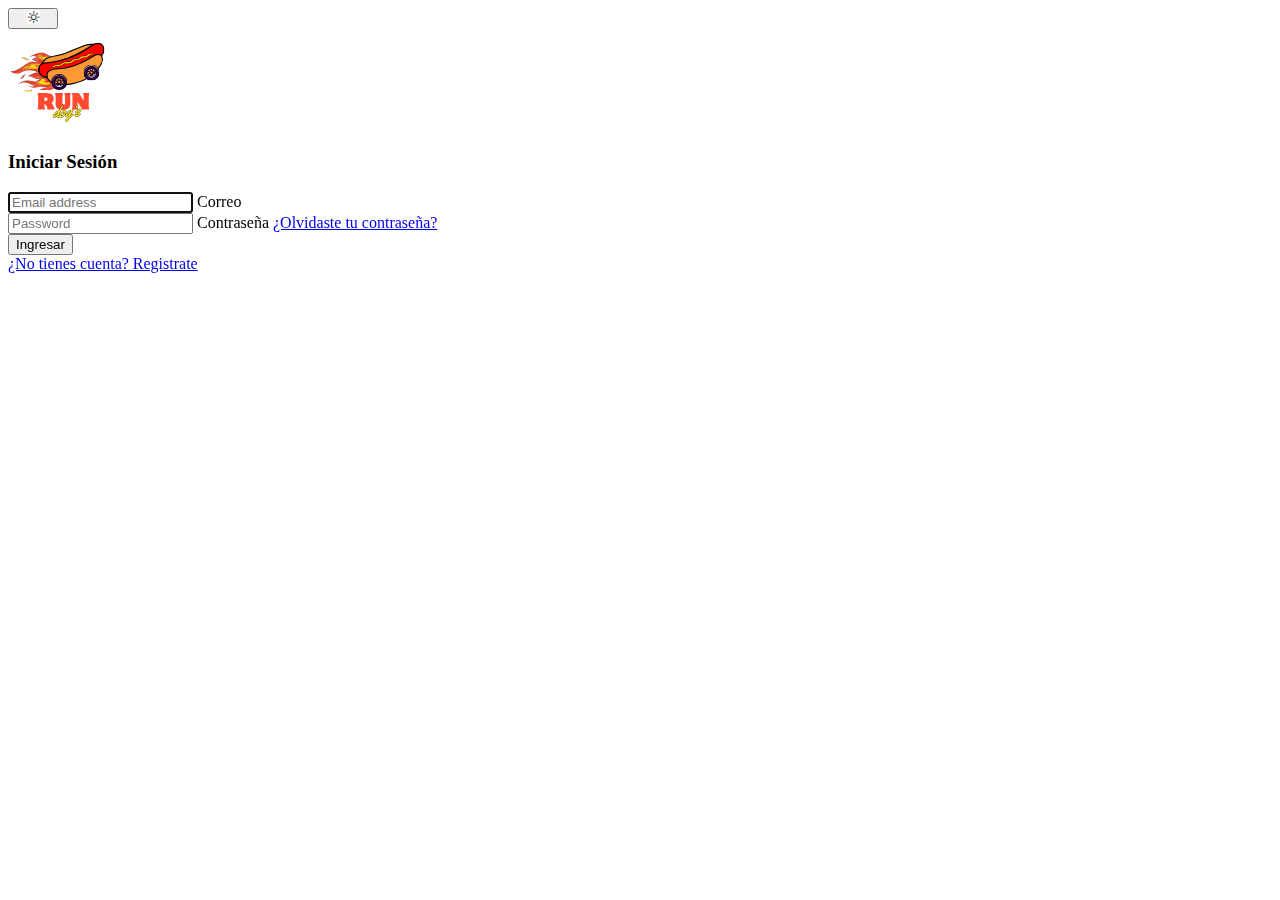
<file: login.html>
<!DOCTYPE html>
<html lang="es">
<head>
    <meta charset="UTF-8">
    <meta name="viewport" content="width=device-width, initial-scale=1.0">
    <title>Login</title>
    <link rel="stylesheet" href="./assets//themify-icons/css/themify-icons.css">
    <link href="https://cdn.jsdelivr.net/npm/bootstrap@5.3.2/dist/css/bootstrap.min.css" rel="stylesheet"
    integrity="sha384-T3c6CoIi6uLrA9TneNEoa7RxnatzjcDSCmG1MXxSR1GAsXEV/Dwwykc2MPK8M2HN" crossorigin="anonymous" />
    <link rel="stylesheet" href="./assets/css/login.css">

</head>
<body>
    <div class="container">
        <button id="changecolor" title="ligth" class="alert alert-warning fixed-top text-black">
            <i class="ti-shine"></i>
        </button>
        <div class="row justify-content-center">
            <div class="col-md-6">
                <div class="card mt-5">
                    <div class="card-header text-center">
                        <a href="/" class="text-center text-white text-decoration-none">
                            <img class="bi me-2" role="img" aria-label="logo" src="./assets/img/logo.svg" id="logo"></img>
                        </a>

                        <h3>Iniciar Sesión</h3>
                        <div class="card-body">
                            <form id="formlogin">
                                <div class="form-floating mb-3">
                                    <input type="email" id="inputEmail" class="form-control" placeholder="Email address" required="" autofocus="" >
                                    <label for="inputEmail">Correo</label>
                                </div>
                                <div class="form-floating mb-3">
                                    <input type="password" id="inputPassword" class="form-control" placeholder="Password" required="">
                                    <label for="inputPassword">Contraseña</label>
                                    <a href="#">¿Olvidaste tu contraseña?</a>
                                </div>
                                <button type="submit" class="btn btn-primary btn-block">Ingresar</button>
                                <div class="text-center mt-3">
                                    
                                </div>
                                
                            </form>
                        </div>
                    </div>
                    <div class="mt-0 mb-4 ms-2 align-items-cente justify-content-center">
                        <a href="./registro.html">¿No tienes cuenta? Registrate</a>
                    </div>
                </div>
        </div>
    </div>
    <!-- Importacion J-query -->
    <script src="https://code.jquery.com/jquery-3.2.1.slim.min.js" integrity="sha384-KJ3o2DKtIkvYIK3UENzmM7KCkRr/rE9/Qpg6aAZGJwFDMVNA/GpGFF93hXpG5KkN" crossorigin="anonymous"></script>

    <script src="https://cdn.jsdelivr.net/npm/@popperjs/core@2.11.8/dist/umd/popper.min.js"
    integrity="sha384-I7E8VVD/ismYTF4hNIPjVp/Zjvgyol6VFvRkX/vR+Vc4jQkC+hVqc2pM8ODewa9r"
    crossorigin="anonymous"></script>

    <script src="https://cdn.jsdelivr.net/npm/bootstrap@5.3.2/dist/js/bootstrap.min.js"
    integrity="sha384-BBtl+eGJRgqQAUMxJ7pMwbEyER4l1g+O15P+16Ep7Q9Q+zqX6gSbd85u4mG4QzX+"
    crossorigin="anonymous"></script>
    <script src="./objetos/class.js"></script>
    <script src="./assets/js/login.js"></script>
</body>
</html>
</file>
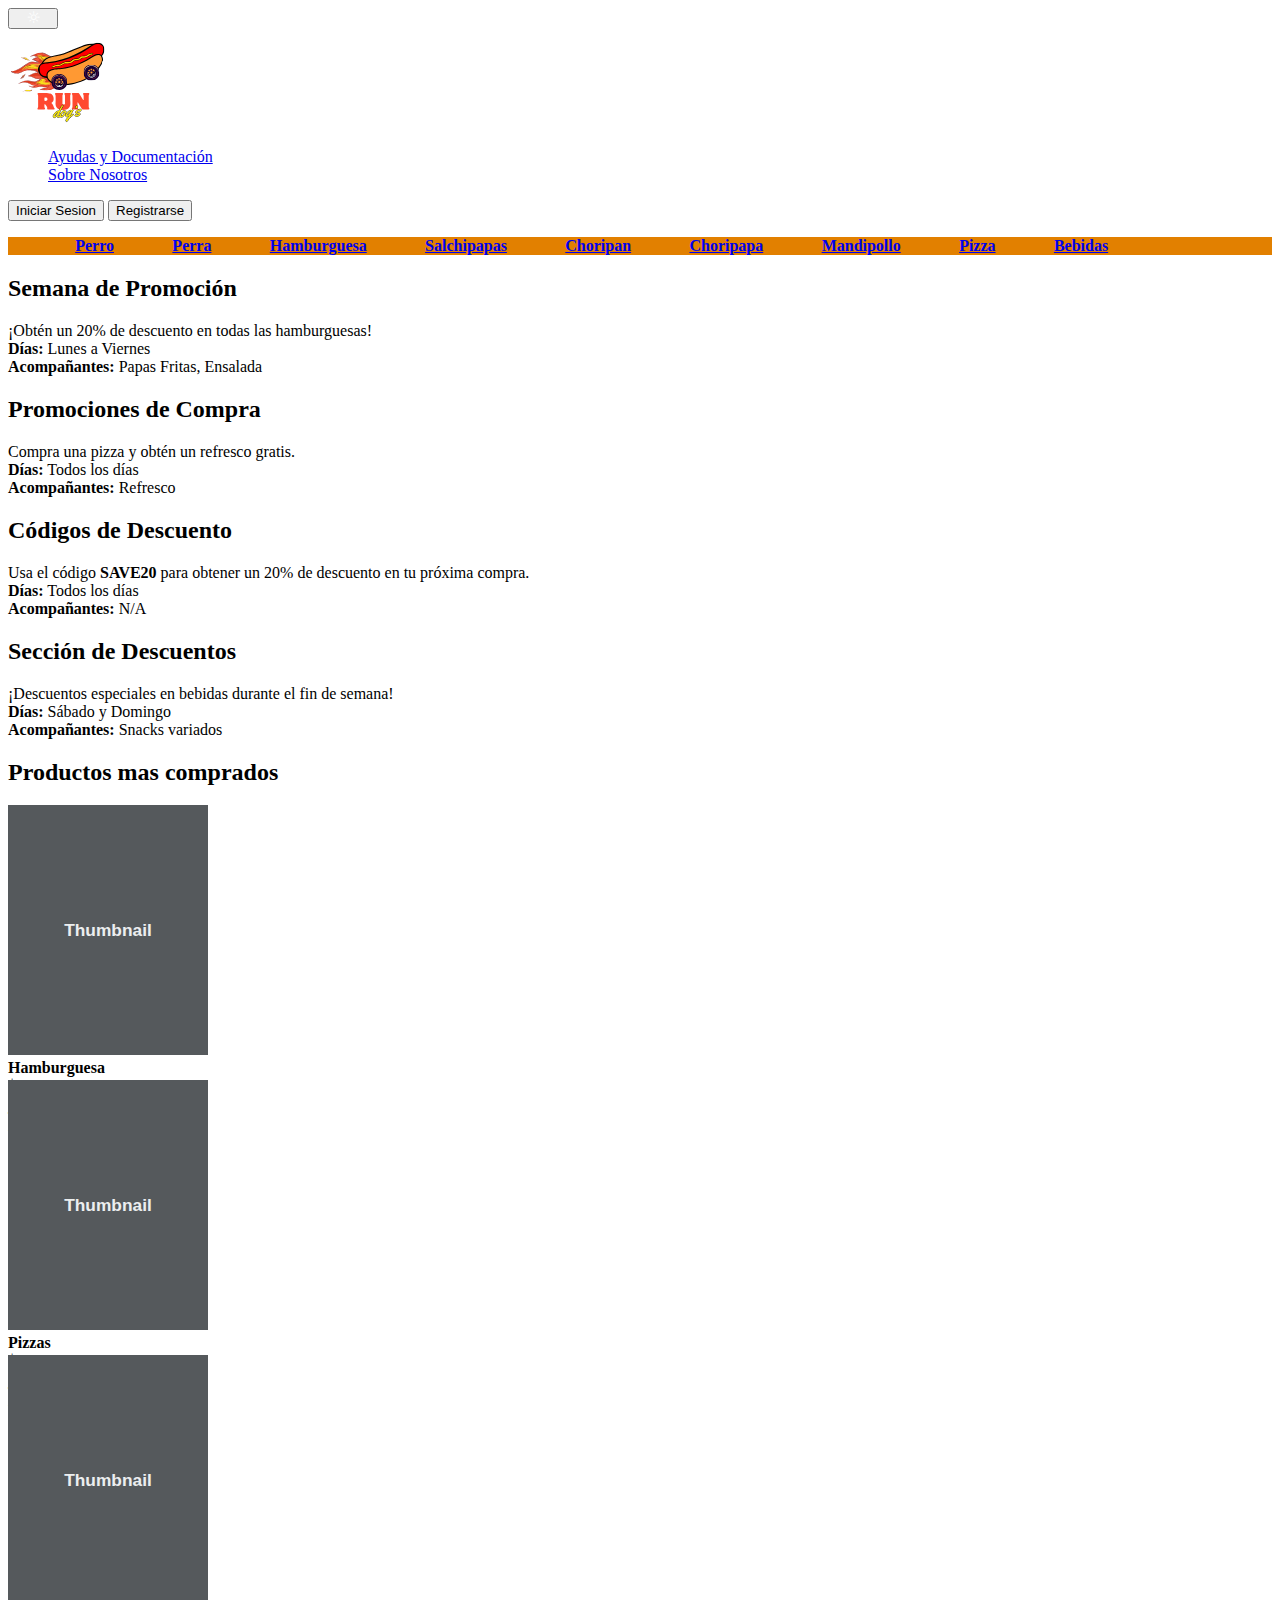
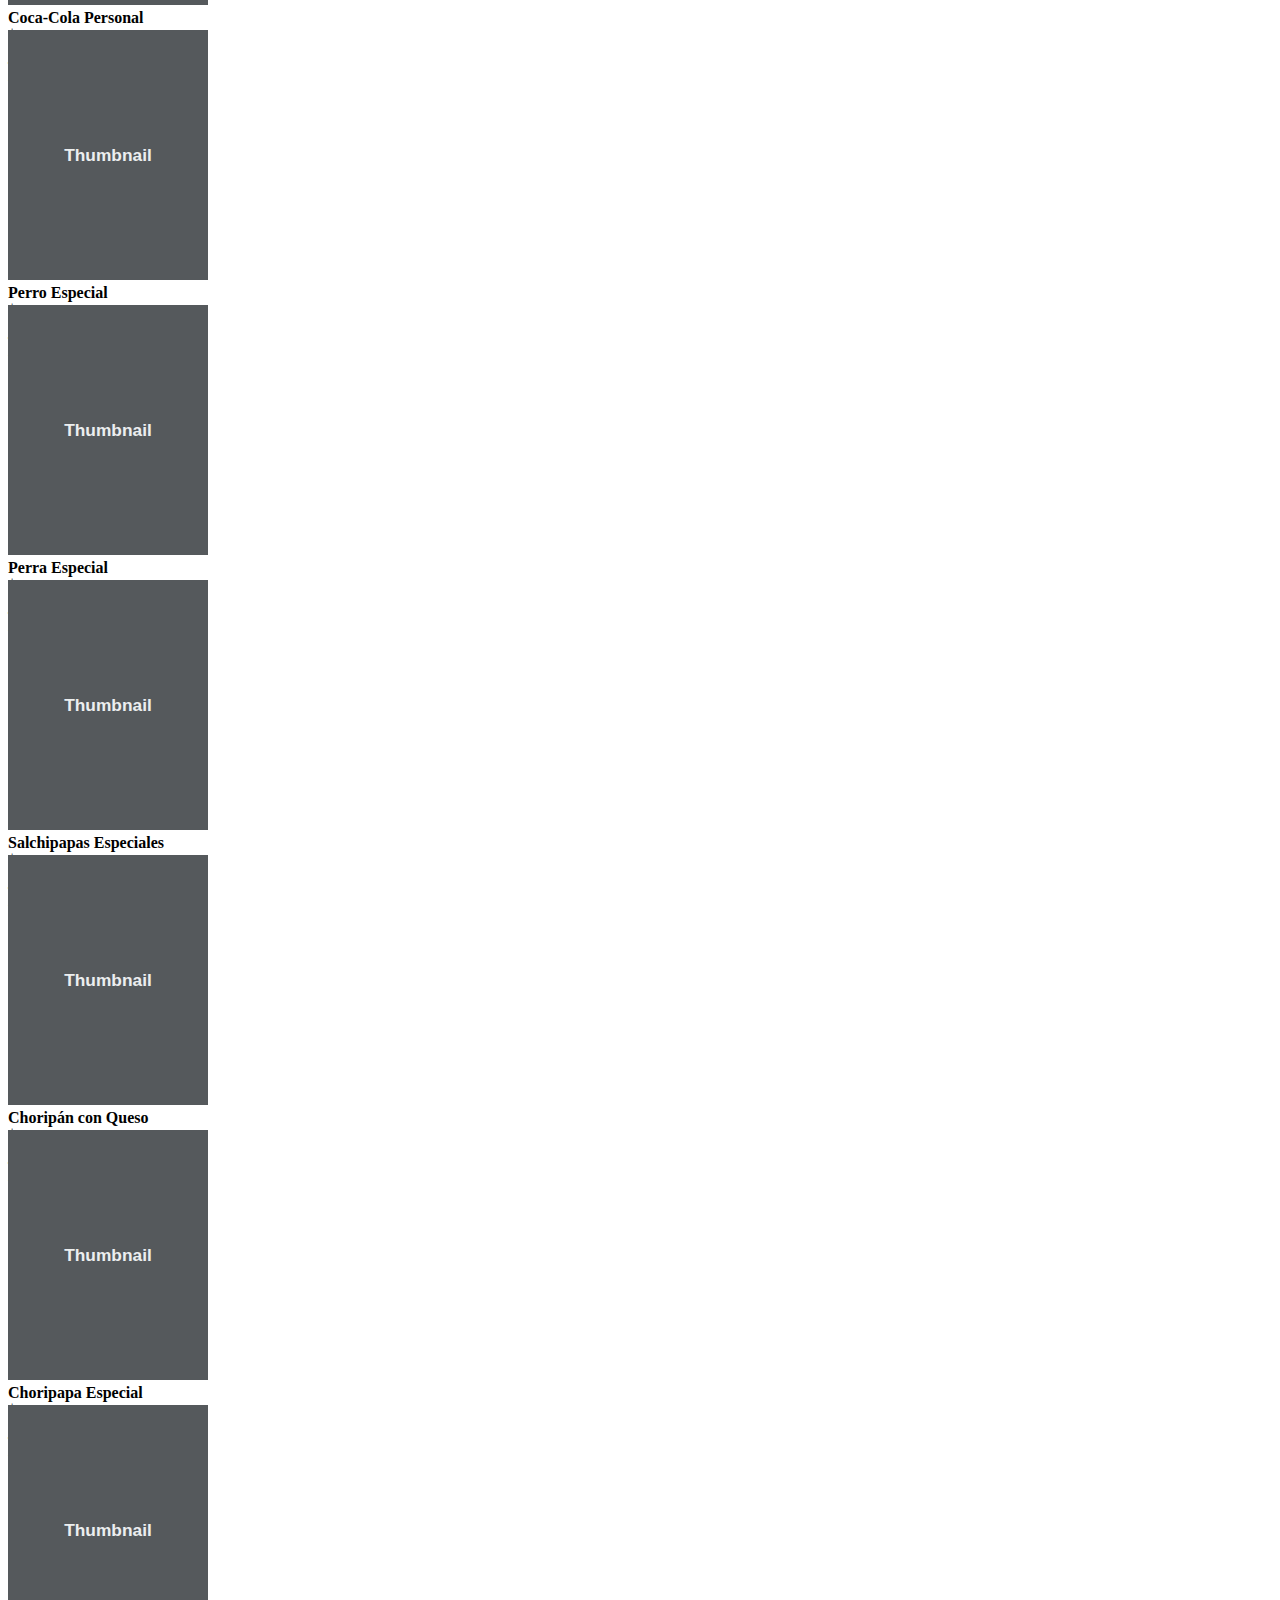
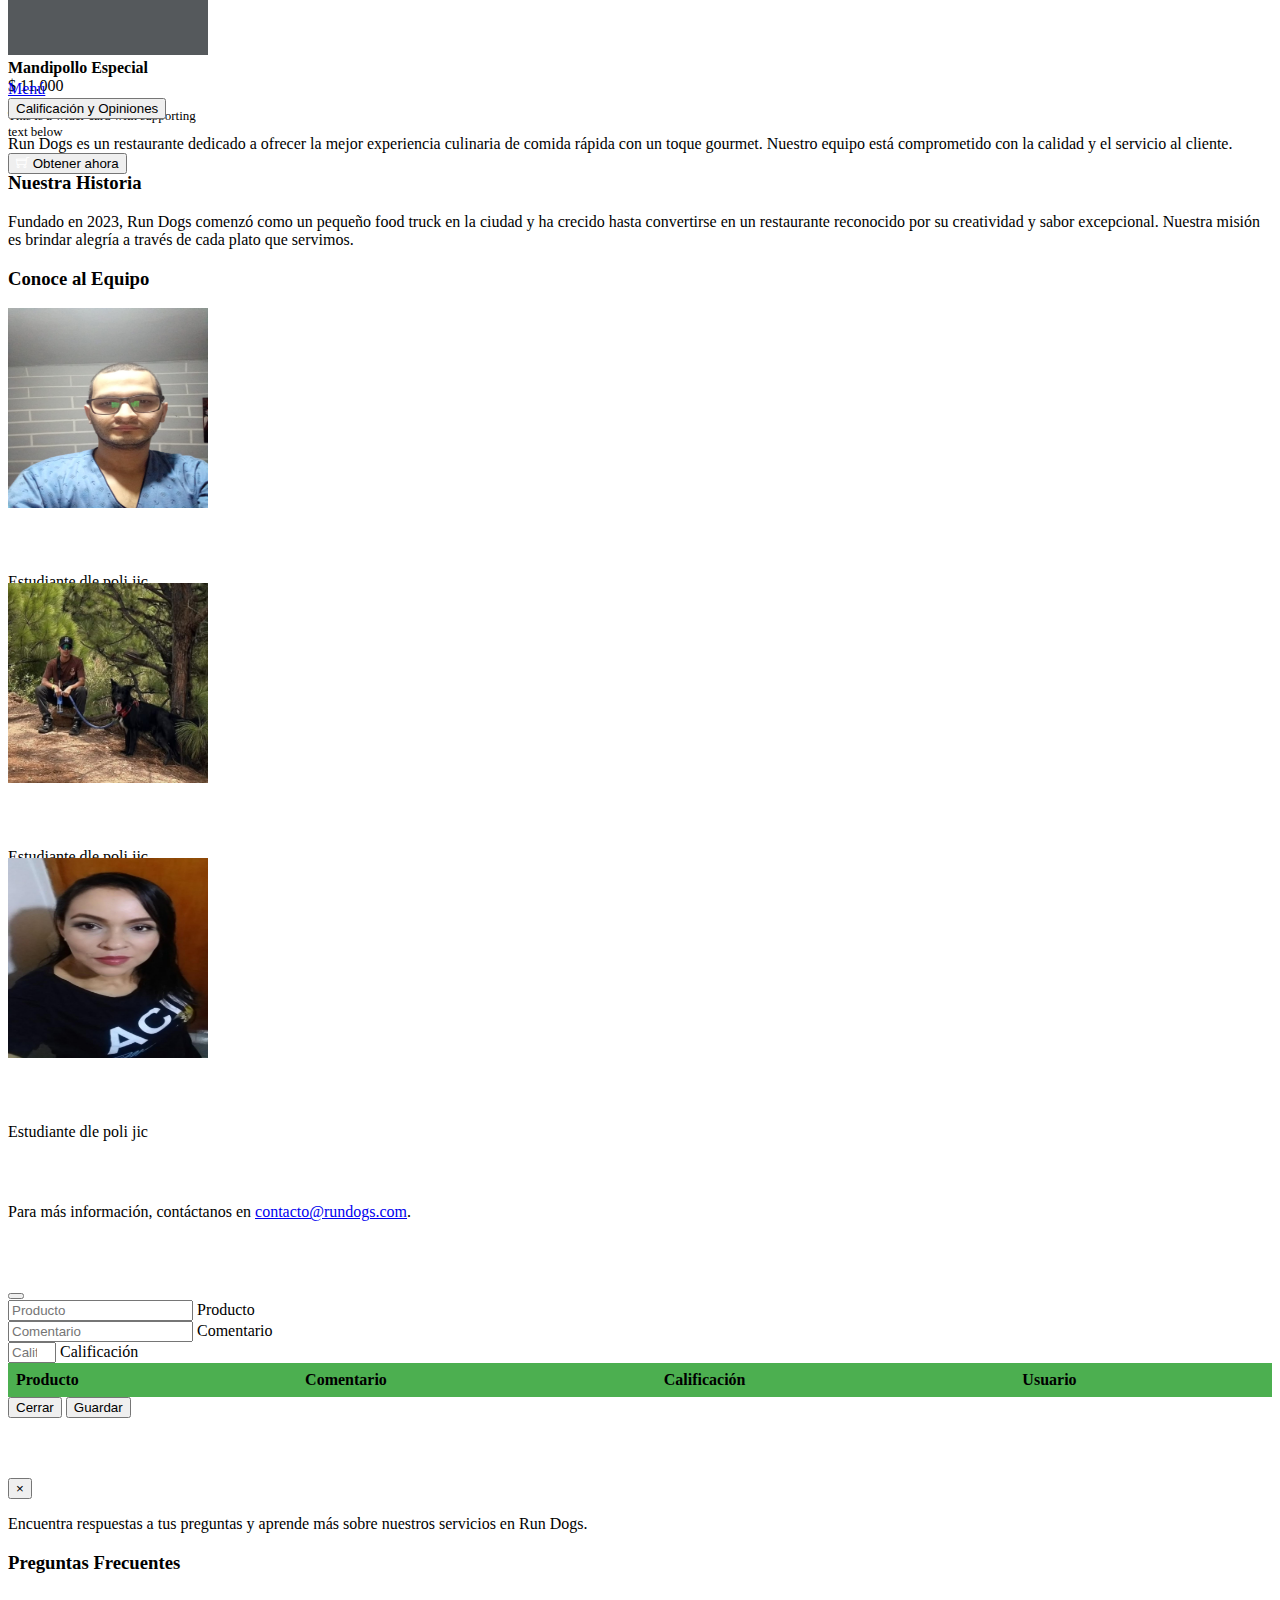
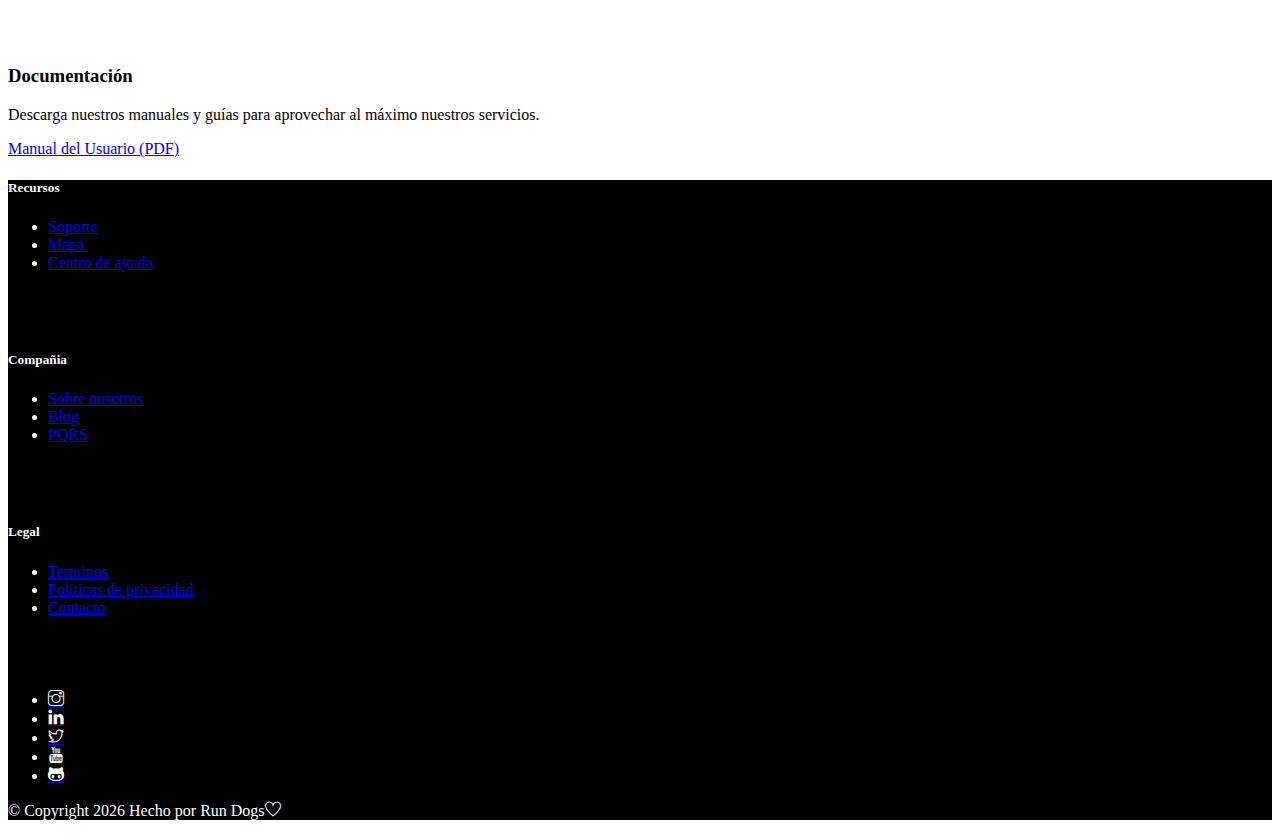
<file: perfil.html>
<!doctype html>
<html lang="en">
    <head>
        <title>Title</title>
        <!-- Required meta tags -->
        <meta charset="utf-8" />
        <meta
            name="viewport"
            content="width=device-width, initial-scale=1, shrink-to-fit=no"
        />
        <link rel="stylesheet" href="./assets//themify-icons/css/themify-icons.css">

        <!-- Bootstrap CSS v5.2.1 -->
        <link
            href="https://cdn.jsdelivr.net/npm/bootstrap@5.3.2/dist/css/bootstrap.min.css"
            rel="stylesheet"
            integrity="sha384-T3c6CoIi6uLrA9TneNEoa7RxnatzjcDSCmG1MXxSR1GAsXEV/Dwwykc2MPK8M2HN"
            crossorigin="anonymous"
        />
        <link rel="stylesheet" href="./assets/css/perfil.css" />
    </head>

    <body>
        <header class="p-3 text-bg-dark">
            <div class="container">
            <div class="d-flex flex-wrap align-items-center justify-content-between">
                <a href="/" class="d-flex align-items-center mb-2 mb-lg-0 text-white text-decoration-none">
                    <img class="bi me-2" role="img" aria-label="logo" src="./assets/img/logo.svg" id="logo"></img>
                </a>
                <ul class="nav justify-content-center">

                    <li  class="nav-item">
                        <button id="help" class="nav-link text-white"  data-bs-toggle="modal" data-bs-target="#ayudasModal">Ayudas y Documentación</button>
                    </li>

                </ul>
                <div id="sesion" class="text-end">

                </div>


            </div>
            </div>
          </header>
        <main>
            <div class="container">
                <button id="changecolor" title="ligth" class="alert alert-warning fixed-top text-black">
                    <i class="ti-shine"></i>
                </button>
                <div class="row justify-content-center">
                    <div class="col-md-6">
                        <div class="card mt-5">
                            <div class="card-header text-center">
                                <a href="/" class="text-center text-white text-decoration-none">
                                    <img class="bi me-2" role="img" aria-label="logo" src="./assets/img/logo.svg" id="logo"></img>
                                </a>
                                <h3>Perfil</h3>
                            </div>
                            <div class="card-body">
                                <form id="formperfil">
                                    <div class="form-floating mb-3">
                                        <input
                                            type="file"
                                            id="fileInput"
                                            class="form-control"
                                            placeholder="Actualizar foto de perfil"
                                            accept="image/*"
                                            required
                                        />
                                        <label for="inputName">Actualizar foto de perfil</label>
                                    </div>
                                    <div class="form-floating mb-3">
                                        <input
                                            type="text"
                                            id="inputName"
                                            class="form-control"
                                            placeholder="Nombre"
                                            required=""
                                            autofocus=""
                                        />
                                        <label for="inputName">Nombre</label>
                                    </div>
                                    <div class="form-floating mb-3">
                                        <input
                                            type="text"
                                            id="inputLastName"
                                            class="form-control"
                                            placeholder="Apellido"
                                        />
                                        <label for="inputLastName">Apellido</label>
                                    </div>
                                    <div class="form-floating mb-3">
                                        <input
                                            type="email"
                                            id="inputEmail"
                                            class="form-control"
                                            placeholder="Email address"
                                            required=""
                                        />
                                        <label for="inputEmail">Correo</label>
                                    </div>
                                    <div class="form-floating mb-3">
                                        <input
                                            type="password"
                                            id="antPassword"
                                            class="form-control"
                                            placeholder="Password"
                                            required=""
                                        />
                                        <label for="antPassword">Antigua Contraseña</label>
                                    </div>
                                    <div class="form-floating mb-3">
                                        <input
                                            type="password"
                                            id="newPassword"
                                            class="form-control"
                                            placeholder="Password"
                                            required=""
                                        />
                                        <label for="newPassword">Contraseña</label>
                                    </div>
                                    <div class="form-floating mb-3">
                                        <input
                                            type="password"
                                            id="newPassword2"
                                            class="form-control"
                                            placeholder="Password"
                                            required=""
                                        />
                                        <label for="newPassword2"
                                            >Confirmar Contraseña</label
                                        >
                                    </div>
                                    <button
                                        type="submit"
                                        class="btn btn-primary btn-block"
                                    >
                                        Guardar
                                    </button>
                                </form>
                            </div>
                        </div>
                    </div>
                </div>
            </div>

        <!-- Modal Ayudas y Documentación -->
        <div class="modal fade" id="ayudasModal" tabindex="-1" aria-labelledby="ayudasModalLabel" aria-hidden="true">
            <div class="modal-dialog">
                <div class="modal-content">
                    <div class="modal-header">
                        <h5 class="modal-title" id="ayudasModalLabel">Ayudas y Documentación</h5>
                        <button type="button" class="close" data-dismiss="modal" aria-label="Close">
                            <span aria-hidden="true">&times;</span>
                        </button>
                    </div>
                    <div class="modal-body">
                        <p>Encuentra respuestas a tus preguntas y aprende más sobre nuestros servicios en Run Dogs.</p>
                        <h3>Preguntas Frecuentes</h3>
                        <ul class="list-group">
                            <li class="list-group-item"><strong>¿Cómo hago un pedido?</strong> - Puedes hacer un pedido a través de nuestra app o sitio web. Simplemente selecciona tus platos favoritos y sigue las instrucciones.</li>
                            <li class="list-group-item"><strong>¿Cuáles son los métodos de pago aceptados?</strong> - Aceptamos pagos con tarjetas de crédito, débito y PayPal.</li>
                            <li class="list-group-item"><strong>¿Ofrecen opciones vegetarianas?</strong> - Sí, tenemos una variedad de opciones vegetarianas disponibles en nuestro menú.</li>
                        </ul>
                        <h3>Documentación</h3>
                        <p>Descarga nuestros manuales y guías para aprovechar al máximo nuestros servicios.</p>
                        <a href="manual_usuario.pdf" class="btn btn-secondary" download>Manual del Usuario (PDF)</a>
                    </div>
                </div>
            </div>
        </div>
        
        </main>
        <footer>
            <!-- place footer here -->
        </footer>
        <!-- Importacion J-query -->
        <script src="https://ajax.googleapis.com/ajax/libs/jquery/3.7.1/jquery.min.js"></script>
        <script src="./assets/js/perfil.js"></script>
        <script src="./objetos/class.js"></script>
        <!-- Bootstrap JavaScript Libraries -->
        <script
            src="https://cdn.jsdelivr.net/npm/@popperjs/core@2.11.8/dist/umd/popper.min.js"
            integrity="sha384-I7E8VVD/ismYTF4hNIPjVp/Zjvgyol6VFvRkX/vR+Vc4jQkC+hVqc2pM8ODewa9r"
            crossorigin="anonymous"
        ></script>

        <script
            src="https://cdn.jsdelivr.net/npm/bootstrap@5.3.2/dist/js/bootstrap.min.js"
            integrity="sha384-BBtl+eGJRgqQAUMxJ7pMwbEyER4l1g+O15P+16Ep7Q9Q+zqX6gSbd85u4mG4QzX+"
            crossorigin="anonymous"
        ></script>
    </body>
</html>
</file>
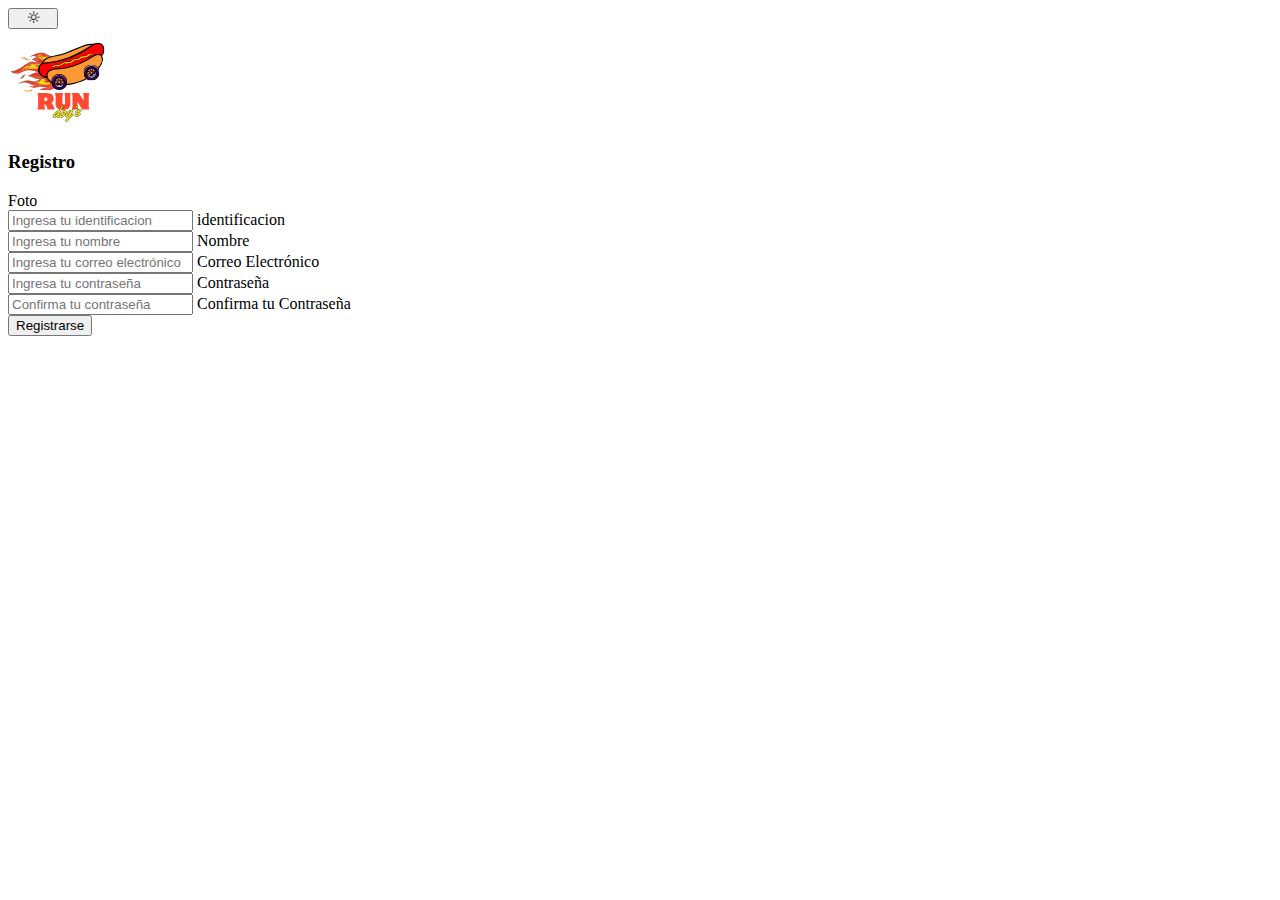
<file: registro.html>
<!DOCTYPE html>
<html lang="es">
<head>
    <meta charset="UTF-8">
    <meta name="viewport" content="width=device-width, initial-scale=1.0">
    <title>Registro</title>
    <link rel="stylesheet" href="./assets//themify-icons/css/themify-icons.css">
    <link href="https://cdn.jsdelivr.net/npm/bootstrap@5.2.1/dist/css/bootstrap.min.css" rel="stylesheet"
        integrity="sha384-iYQeCzEYFbKjA/T2uDLTpkwGzCiq6soy8tYaI1GyVh/UjpbCx/TYkiZhlZB6+fzT" crossorigin="anonymous">
    <link rel="stylesheet" href="./assets/css/registro.css">
</head>
<body>
    <div class="container">
        <button id="changecolor" title="ligth" class="alert alert-warning fixed-top text-black">
            <i class="ti-shine"></i>
        </button>
        <div class="row justify-content-center text-center">
            <div class="col-md-6">
                <div class="card mt-5">
                    <div class="card-header text-center">
                        <a href="/" class="text-center text-white text-decoration-none">
                            <img class="bi me-2" role="img" aria-label="logo" src="./assets/img/logo.svg" id="logo"></img>
                        </a>

                        <h3>Registro</h3>
                    </div>
                    <div class="card-body">
                        <form id="formregister">
                            <div class="form-floating mb-3">
                                <input type="file" class="form-control" id="foto"
                                 placeholder="Carga tu foto"
                                 accept="image/*"
                                 required>
                                <label for="identificacion">Foto</label>
                            </div>
                            <div class="form-floating mb-3">
                                <input type="number" class="form-control" id="identificacion" placeholder="Ingresa tu identificacion">
                                <label for="identificacion">identificacion</label>
                            </div>
                            <div class="form-floating mb-3">
                                <input type="text" class="form-control" id="name" placeholder="Ingresa tu nombre">
                                <label for="name">Nombre</label>
                            </div>
                            <div class="form-floating mb-3">
                                <input type="email" class="form-control" id="email" placeholder="Ingresa tu correo electrónico">
                                <label for="email">Correo Electrónico</label>
                            </div>
                            <div class="form-floating mb-3">
                                <input type="password" class="form-control" id="password" placeholder="Ingresa tu contraseña">
                                <label for="password">Contraseña</label>
                            </div>
                            <div class="form-floating mb-3">
                                <input type="password" class="form-control" id="confirm-password" placeholder="Confirma tu contraseña">
                                <label for="confirm-password">Confirma tu Contraseña</label>
                            </div>
                            <button type="submit" class="btn btn-primary btn-block">Registrarse</button>
                        </form>
                    </div>
                </div>
            </div>
        </div>
    </div>
    <!-- Importacion J-query -->
    <script src="https://ajax.googleapis.com/ajax/libs/jquery/3.7.1/jquery.min.js"></script>
    <!-- Bootstrap JavaScript Libraries -->
    <script src="https://cdn.jsdelivr.net/npm/@popperjs/core@2.11.6/dist/umd/popper.min.js"
    integrity="sha384-oBqDVmMz9ATKxIep9tiCxS/Z9fNfEXiDAYTujMAeBAsjFuCZSmKbSSUnQlmh/jp3" crossorigin="anonymous">
    </script>

    <script src="https://cdn.jsdelivr.net/npm/bootstrap@5.2.1/dist/js/bootstrap.min.js"
    integrity="sha384-7VPbUDkoPSGFnVtYi0QogXtr74QeVeeIs99Qfg5YCF+TidwNdjvaKZX19NZ/e6oz" crossorigin="anonymous">
    </script>
    <script src="./objetos/class.js"></script>
    <script src="./assets/js/register.js"></script>

    

</body>
</html>
</file>
<file: assets/themify-icons/css/themify-icons.css>
@font-face {
	font-family: 'themify';
	src:url("../fonts/themify.eot?-fvbane");
	src:url("../fonts/themify.eot?#iefix-fvbane") format("embedded-opentype"),
		url("../fonts/themify.woff?-fvbane") format("woff"),
		url("../fonts/themify.ttf?-fvbane") format("truetype"),
		url("../fonts/themify.svg?-fvbane#themify") format("svg");
	font-weight: normal;
	font-style: normal;
}

[class^="ti-"], [class*=" ti-"] {
	font-family: 'themify';
	speak: none;
	font-style: normal;
	font-weight: normal;
	font-variant: normal;
	text-transform: none;
	line-height: 1;

	/* Better Font Rendering =========== */
	-webkit-font-smoothing: antialiased;
	-moz-osx-font-smoothing: grayscale;
}

.ti-wand:before {
	content: "\e600";
}
.ti-volume:before {
	content: "\e601";
}
.ti-user:before {
	content: "\e602";
}
.ti-unlock:before {
	content: "\e603";
}
.ti-unlink:before {
	content: "\e604";
}
.ti-trash:before {
	content: "\e605";
}
.ti-thought:before {
	content: "\e606";
}
.ti-target:before {
	content: "\e607";
}
.ti-tag:before {
	content: "\e608";
}
.ti-tablet:before {
	content: "\e609";
}
.ti-star:before {
	content: "\e60a";
}
.ti-spray:before {
	content: "\e60b";
}
.ti-signal:before {
	content: "\e60c";
}
.ti-shopping-cart:before {
	content: "\e60d";
}
.ti-shopping-cart-full:before {
	content: "\e60e";
}
.ti-settings:before {
	content: "\e60f";
}
.ti-search:before {
	content: "\e610";
}
.ti-zoom-in:before {
	content: "\e611";
}
.ti-zoom-out:before {
	content: "\e612";
}
.ti-cut:before {
	content: "\e613";
}
.ti-ruler:before {
	content: "\e614";
}
.ti-ruler-pencil:before {
	content: "\e615";
}
.ti-ruler-alt:before {
	content: "\e616";
}
.ti-bookmark:before {
	content: "\e617";
}
.ti-bookmark-alt:before {
	content: "\e618";
}
.ti-reload:before {
	content: "\e619";
}
.ti-plus:before {
	content: "\e61a";
}
.ti-pin:before {
	content: "\e61b";
}
.ti-pencil:before {
	content: "\e61c";
}
.ti-pencil-alt:before {
	content: "\e61d";
}
.ti-paint-roller:before {
	content: "\e61e";
}
.ti-paint-bucket:before {
	content: "\e61f";
}
.ti-na:before {
	content: "\e620";
}
.ti-mobile:before {
	content: "\e621";
}
.ti-minus:before {
	content: "\e622";
}
.ti-medall:before {
	content: "\e623";
}
.ti-medall-alt:before {
	content: "\e624";
}
.ti-marker:before {
	content: "\e625";
}
.ti-marker-alt:before {
	content: "\e626";
}
.ti-arrow-up:before {
	content: "\e627";
}
.ti-arrow-right:before {
	content: "\e628";
}
.ti-arrow-left:before {
	content: "\e629";
}
.ti-arrow-down:before {
	content: "\e62a";
}
.ti-lock:before {
	content: "\e62b";
}
.ti-location-arrow:before {
	content: "\e62c";
}
.ti-link:before {
	content: "\e62d";
}
.ti-layout:before {
	content: "\e62e";
}
.ti-layers:before {
	content: "\e62f";
}
.ti-layers-alt:before {
	content: "\e630";
}
.ti-key:before {
	content: "\e631";
}
.ti-import:before {
	content: "\e632";
}
.ti-image:before {
	content: "\e633";
}
.ti-heart:before {
	content: "\e634";
}
.ti-heart-broken:before {
	content: "\e635";
}
.ti-hand-stop:before {
	content: "\e636";
}
.ti-hand-open:before {
	content: "\e637";
}
.ti-hand-drag:before {
	content: "\e638";
}
.ti-folder:before {
	content: "\e639";
}
.ti-flag:before {
	content: "\e63a";
}
.ti-flag-alt:before {
	content: "\e63b";
}
.ti-flag-alt-2:before {
	content: "\e63c";
}
.ti-eye:before {
	content: "\e63d";
}
.ti-export:before {
	content: "\e63e";
}
.ti-exchange-vertical:before {
	content: "\e63f";
}
.ti-desktop:before {
	content: "\e640";
}
.ti-cup:before {
	content: "\e641";
}
.ti-crown:before {
	content: "\e642";
}
.ti-comments:before {
	content: "\e643";
}
.ti-comment:before {
	content: "\e644";
}
.ti-comment-alt:before {
	content: "\e645";
}
.ti-close:before {
	content: "\e646";
}
.ti-clip:before {
	content: "\e647";
}
.ti-angle-up:before {
	content: "\e648";
}
.ti-angle-right:before {
	content: "\e649";
}
.ti-angle-left:before {
	content: "\e64a";
}
.ti-angle-down:before {
	content: "\e64b";
}
.ti-check:before {
	content: "\e64c";
}
.ti-check-box:before {
	content: "\e64d";
}
.ti-camera:before {
	content: "\e64e";
}
.ti-announcement:before {
	content: "\e64f";
}
.ti-brush:before {
	content: "\e650";
}
.ti-briefcase:before {
	content: "\e651";
}
.ti-bolt:before {
	content: "\e652";
}
.ti-bolt-alt:before {
	content: "\e653";
}
.ti-blackboard:before {
	content: "\e654";
}
.ti-bag:before {
	content: "\e655";
}
.ti-move:before {
	content: "\e656";
}
.ti-arrows-vertical:before {
	content: "\e657";
}
.ti-arrows-horizontal:before {
	content: "\e658";
}
.ti-fullscreen:before {
	content: "\e659";
}
.ti-arrow-top-right:before {
	content: "\e65a";
}
.ti-arrow-top-left:before {
	content: "\e65b";
}
.ti-arrow-circle-up:before {
	content: "\e65c";
}
.ti-arrow-circle-right:before {
	content: "\e65d";
}
.ti-arrow-circle-left:before {
	content: "\e65e";
}
.ti-arrow-circle-down:before {
	content: "\e65f";
}
.ti-angle-double-up:before {
	content: "\e660";
}
.ti-angle-double-right:before {
	content: "\e661";
}
.ti-angle-double-left:before {
	content: "\e662";
}
.ti-angle-double-down:before {
	content: "\e663";
}
.ti-zip:before {
	content: "\e664";
}
.ti-world:before {
	content: "\e665";
}
.ti-wheelchair:before {
	content: "\e666";
}
.ti-view-list:before {
	content: "\e667";
}
.ti-view-list-alt:before {
	content: "\e668";
}
.ti-view-grid:before {
	content: "\e669";
}
.ti-uppercase:before {
	content: "\e66a";
}
.ti-upload:before {
	content: "\e66b";
}
.ti-underline:before {
	content: "\e66c";
}
.ti-truck:before {
	content: "\e66d";
}
.ti-timer:before {
	content: "\e66e";
}
.ti-ticket:before {
	content: "\e66f";
}
.ti-thumb-up:before {
	content: "\e670";
}
.ti-thumb-down:before {
	content: "\e671";
}
.ti-text:before {
	content: "\e672";
}
.ti-stats-up:before {
	content: "\e673";
}
.ti-stats-down:before {
	content: "\e674";
}
.ti-split-v:before {
	content: "\e675";
}
.ti-split-h:before {
	content: "\e676";
}
.ti-smallcap:before {
	content: "\e677";
}
.ti-shine:before {
	content: "\e678";
}
.ti-shift-right:before {
	content: "\e679";
}
.ti-shift-left:before {
	content: "\e67a";
}
.ti-shield:before {
	content: "\e67b";
}
.ti-notepad:before {
	content: "\e67c";
}
.ti-server:before {
	content: "\e67d";
}
.ti-quote-right:before {
	content: "\e67e";
}
.ti-quote-left:before {
	content: "\e67f";
}
.ti-pulse:before {
	content: "\e680";
}
.ti-printer:before {
	content: "\e681";
}
.ti-power-off:before {
	content: "\e682";
}
.ti-plug:before {
	content: "\e683";
}
.ti-pie-chart:before {
	content: "\e684";
}
.ti-paragraph:before {
	content: "\e685";
}
.ti-panel:before {
	content: "\e686";
}
.ti-package:before {
	content: "\e687";
}
.ti-music:before {
	content: "\e688";
}
.ti-music-alt:before {
	content: "\e689";
}
.ti-mouse:before {
	content: "\e68a";
}
.ti-mouse-alt:before {
	content: "\e68b";
}
.ti-money:before {
	content: "\e68c";
}
.ti-microphone:before {
	content: "\e68d";
}
.ti-menu:before {
	content: "\e68e";
}
.ti-menu-alt:before {
	content: "\e68f";
}
.ti-map:before {
	content: "\e690";
}
.ti-map-alt:before {
	content: "\e691";
}
.ti-loop:before {
	content: "\e692";
}
.ti-location-pin:before {
	content: "\e693";
}
.ti-list:before {
	content: "\e694";
}
.ti-light-bulb:before {
	content: "\e695";
}
.ti-Italic:before {
	content: "\e696";
}
.ti-info:before {
	content: "\e697";
}
.ti-infinite:before {
	content: "\e698";
}
.ti-id-badge:before {
	content: "\e699";
}
.ti-hummer:before {
	content: "\e69a";
}
.ti-home:before {
	content: "\e69b";
}
.ti-help:before {
	content: "\e69c";
}
.ti-headphone:before {
	content: "\e69d";
}
.ti-harddrives:before {
	content: "\e69e";
}
.ti-harddrive:before {
	content: "\e69f";
}
.ti-gift:before {
	content: "\e6a0";
}
.ti-game:before {
	content: "\e6a1";
}
.ti-filter:before {
	content: "\e6a2";
}
.ti-files:before {
	content: "\e6a3";
}
.ti-file:before {
	content: "\e6a4";
}
.ti-eraser:before {
	content: "\e6a5";
}
.ti-envelope:before {
	content: "\e6a6";
}
.ti-download:before {
	content: "\e6a7";
}
.ti-direction:before {
	content: "\e6a8";
}
.ti-direction-alt:before {
	content: "\e6a9";
}
.ti-dashboard:before {
	content: "\e6aa";
}
.ti-control-stop:before {
	content: "\e6ab";
}
.ti-control-shuffle:before {
	content: "\e6ac";
}
.ti-control-play:before {
	content: "\e6ad";
}
.ti-control-pause:before {
	content: "\e6ae";
}
.ti-control-forward:before {
	content: "\e6af";
}
.ti-control-backward:before {
	content: "\e6b0";
}
.ti-cloud:before {
	content: "\e6b1";
}
.ti-cloud-up:before {
	content: "\e6b2";
}
.ti-cloud-down:before {
	content: "\e6b3";
}
.ti-clipboard:before {
	content: "\e6b4";
}
.ti-car:before {
	content: "\e6b5";
}
.ti-calendar:before {
	content: "\e6b6";
}
.ti-book:before {
	content: "\e6b7";
}
.ti-bell:before {
	content: "\e6b8";
}
.ti-basketball:before {
	content: "\e6b9";
}
.ti-bar-chart:before {
	content: "\e6ba";
}
.ti-bar-chart-alt:before {
	content: "\e6bb";
}
.ti-back-right:before {
	content: "\e6bc";
}
.ti-back-left:before {
	content: "\e6bd";
}
.ti-arrows-corner:before {
	content: "\e6be";
}
.ti-archive:before {
	content: "\e6bf";
}
.ti-anchor:before {
	content: "\e6c0";
}
.ti-align-right:before {
	content: "\e6c1";
}
.ti-align-left:before {
	content: "\e6c2";
}
.ti-align-justify:before {
	content: "\e6c3";
}
.ti-align-center:before {
	content: "\e6c4";
}
.ti-alert:before {
	content: "\e6c5";
}
.ti-alarm-clock:before {
	content: "\e6c6";
}
.ti-agenda:before {
	content: "\e6c7";
}
.ti-write:before {
	content: "\e6c8";
}
.ti-window:before {
	content: "\e6c9";
}
.ti-widgetized:before {
	content: "\e6ca";
}
.ti-widget:before {
	content: "\e6cb";
}
.ti-widget-alt:before {
	content: "\e6cc";
}
.ti-wallet:before {
	content: "\e6cd";
}
.ti-video-clapper:before {
	content: "\e6ce";
}
.ti-video-camera:before {
	content: "\e6cf";
}
.ti-vector:before {
	content: "\e6d0";
}
.ti-themify-logo:before {
	content: "\e6d1";
}
.ti-themify-favicon:before {
	content: "\e6d2";
}
.ti-themify-favicon-alt:before {
	content: "\e6d3";
}
.ti-support:before {
	content: "\e6d4";
}
.ti-stamp:before {
	content: "\e6d5";
}
.ti-split-v-alt:before {
	content: "\e6d6";
}
.ti-slice:before {
	content: "\e6d7";
}
.ti-shortcode:before {
	content: "\e6d8";
}
.ti-shift-right-alt:before {
	content: "\e6d9";
}
.ti-shift-left-alt:before {
	content: "\e6da";
}
.ti-ruler-alt-2:before {
	content: "\e6db";
}
.ti-receipt:before {
	content: "\e6dc";
}
.ti-pin2:before {
	content: "\e6dd";
}
.ti-pin-alt:before {
	content: "\e6de";
}
.ti-pencil-alt2:before {
	content: "\e6df";
}
.ti-palette:before {
	content: "\e6e0";
}
.ti-more:before {
	content: "\e6e1";
}
.ti-more-alt:before {
	content: "\e6e2";
}
.ti-microphone-alt:before {
	content: "\e6e3";
}
.ti-magnet:before {
	content: "\e6e4";
}
.ti-line-double:before {
	content: "\e6e5";
}
.ti-line-dotted:before {
	content: "\e6e6";
}
.ti-line-dashed:before {
	content: "\e6e7";
}
.ti-layout-width-full:before {
	content: "\e6e8";
}
.ti-layout-width-default:before {
	content: "\e6e9";
}
.ti-layout-width-default-alt:before {
	content: "\e6ea";
}
.ti-layout-tab:before {
	content: "\e6eb";
}
.ti-layout-tab-window:before {
	content: "\e6ec";
}
.ti-layout-tab-v:before {
	content: "\e6ed";
}
.ti-layout-tab-min:before {
	content: "\e6ee";
}
.ti-layout-slider:before {
	content: "\e6ef";
}
.ti-layout-slider-alt:before {
	content: "\e6f0";
}
.ti-layout-sidebar-right:before {
	content: "\e6f1";
}
.ti-layout-sidebar-none:before {
	content: "\e6f2";
}
.ti-layout-sidebar-left:before {
	content: "\e6f3";
}
.ti-layout-placeholder:before {
	content: "\e6f4";
}
.ti-layout-menu:before {
	content: "\e6f5";
}
.ti-layout-menu-v:before {
	content: "\e6f6";
}
.ti-layout-menu-separated:before {
	content: "\e6f7";
}
.ti-layout-menu-full:before {
	content: "\e6f8";
}
.ti-layout-media-right-alt:before {
	content: "\e6f9";
}
.ti-layout-media-right:before {
	content: "\e6fa";
}
.ti-layout-media-overlay:before {
	content: "\e6fb";
}
.ti-layout-media-overlay-alt:before {
	content: "\e6fc";
}
.ti-layout-media-overlay-alt-2:before {
	content: "\e6fd";
}
.ti-layout-media-left-alt:before {
	content: "\e6fe";
}
.ti-layout-media-left:before {
	content: "\e6ff";
}
.ti-layout-media-center-alt:before {
	content: "\e700";
}
.ti-layout-media-center:before {
	content: "\e701";
}
.ti-layout-list-thumb:before {
	content: "\e702";
}
.ti-layout-list-thumb-alt:before {
	content: "\e703";
}
.ti-layout-list-post:before {
	content: "\e704";
}
.ti-layout-list-large-image:before {
	content: "\e705";
}
.ti-layout-line-solid:before {
	content: "\e706";
}
.ti-layout-grid4:before {
	content: "\e707";
}
.ti-layout-grid3:before {
	content: "\e708";
}
.ti-layout-grid2:before {
	content: "\e709";
}
.ti-layout-grid2-thumb:before {
	content: "\e70a";
}
.ti-layout-cta-right:before {
	content: "\e70b";
}
.ti-layout-cta-left:before {
	content: "\e70c";
}
.ti-layout-cta-center:before {
	content: "\e70d";
}
.ti-layout-cta-btn-right:before {
	content: "\e70e";
}
.ti-layout-cta-btn-left:before {
	content: "\e70f";
}
.ti-layout-column4:before {
	content: "\e710";
}
.ti-layout-column3:before {
	content: "\e711";
}
.ti-layout-column2:before {
	content: "\e712";
}
.ti-layout-accordion-separated:before {
	content: "\e713";
}
.ti-layout-accordion-merged:before {
	content: "\e714";
}
.ti-layout-accordion-list:before {
	content: "\e715";
}
.ti-ink-pen:before {
	content: "\e716";
}
.ti-info-alt:before {
	content: "\e717";
}
.ti-help-alt:before {
	content: "\e718";
}
.ti-headphone-alt:before {
	content: "\e719";
}
.ti-hand-point-up:before {
	content: "\e71a";
}
.ti-hand-point-right:before {
	content: "\e71b";
}
.ti-hand-point-left:before {
	content: "\e71c";
}
.ti-hand-point-down:before {
	content: "\e71d";
}
.ti-gallery:before {
	content: "\e71e";
}
.ti-face-smile:before {
	content: "\e71f";
}
.ti-face-sad:before {
	content: "\e720";
}
.ti-credit-card:before {
	content: "\e721";
}
.ti-control-skip-forward:before {
	content: "\e722";
}
.ti-control-skip-backward:before {
	content: "\e723";
}
.ti-control-record:before {
	content: "\e724";
}
.ti-control-eject:before {
	content: "\e725";
}
.ti-comments-smiley:before {
	content: "\e726";
}
.ti-brush-alt:before {
	content: "\e727";
}
.ti-youtube:before {
	content: "\e728";
}
.ti-vimeo:before {
	content: "\e729";
}
.ti-twitter:before {
	content: "\e72a";
}
.ti-time:before {
	content: "\e72b";
}
.ti-tumblr:before {
	content: "\e72c";
}
.ti-skype:before {
	content: "\e72d";
}
.ti-share:before {
	content: "\e72e";
}
.ti-share-alt:before {
	content: "\e72f";
}
.ti-rocket:before {
	content: "\e730";
}
.ti-pinterest:before {
	content: "\e731";
}
.ti-new-window:before {
	content: "\e732";
}
.ti-microsoft:before {
	content: "\e733";
}
.ti-list-ol:before {
	content: "\e734";
}
.ti-linkedin:before {
	content: "\e735";
}
.ti-layout-sidebar-2:before {
	content: "\e736";
}
.ti-layout-grid4-alt:before {
	content: "\e737";
}
.ti-layout-grid3-alt:before {
	content: "\e738";
}
.ti-layout-grid2-alt:before {
	content: "\e739";
}
.ti-layout-column4-alt:before {
	content: "\e73a";
}
.ti-layout-column3-alt:before {
	content: "\e73b";
}
.ti-layout-column2-alt:before {
	content: "\e73c";
}
.ti-instagram:before {
	content: "\e73d";
}
.ti-google:before {
	content: "\e73e";
}
.ti-github:before {
	content: "\e73f";
}
.ti-flickr:before {
	content: "\e740";
}
.ti-facebook:before {
	content: "\e741";
}
.ti-dropbox:before {
	content: "\e742";
}
.ti-dribbble:before {
	content: "\e743";
}
.ti-apple:before {
	content: "\e744";
}
.ti-android:before {
	content: "\e745";
}
.ti-save:before {
	content: "\e746";
}
.ti-save-alt:before {
	content: "\e747";
}
.ti-yahoo:before {
	content: "\e748";
}
.ti-wordpress:before {
	content: "\e749";
}
.ti-vimeo-alt:before {
	content: "\e74a";
}
.ti-twitter-alt:before {
	content: "\e74b";
}
.ti-tumblr-alt:before {
	content: "\e74c";
}
.ti-trello:before {
	content: "\e74d";
}
.ti-stack-overflow:before {
	content: "\e74e";
}
.ti-soundcloud:before {
	content: "\e74f";
}
.ti-sharethis:before {
	content: "\e750";
}
.ti-sharethis-alt:before {
	content: "\e751";
}
.ti-reddit:before {
	content: "\e752";
}
.ti-pinterest-alt:before {
	content: "\e753";
}
.ti-microsoft-alt:before {
	content: "\e754";
}
.ti-linux:before {
	content: "\e755";
}
.ti-jsfiddle:before {
	content: "\e756";
}
.ti-joomla:before {
	content: "\e757";
}
.ti-html5:before {
	content: "\e758";
}
.ti-flickr-alt:before {
	content: "\e759";
}
.ti-email:before {
	content: "\e75a";
}
.ti-drupal:before {
	content: "\e75b";
}
.ti-dropbox-alt:before {
	content: "\e75c";
}
.ti-css3:before {
	content: "\e75d";
}
.ti-rss:before {
	content: "\e75e";
}
.ti-rss-alt:before {
	content: "\e75f";
}
</file>
<file: assets/css/style.css>
table {
    border-collapse: collapse;
    width: 100%;
 }
 th,
 td {
    text-align: left;
    padding: 8px;
 }
 tr:nth-child(even) {
    background-color: #f2f2f2;
 }
 th {
    background-color: #4caf50;
    color: black;
 }

#logo {
   width: 100px;
   height: auto;
}

.navbar-expand-lg .navbar-nav .nav-link {
   padding-right: 1.7rem;
   padding-left: 1.7rem;
}

.card-productos p{
   font-size: small;
}

.col-md-4 {
   height: 275px;
}

.card-productos .card-text{
   width: 200px !important;
}

.row>* {
   padding-top: calc(var(--bs-gutter-x)* .5);
   padding-bottom: calc(var(--bs-gutter-x)* .5);
}

footer .border-top{
   border-top: 0px !important
}
#footer-item {
   height: 150px;
}


.modal {
   --bs-modal-width: 70%;
}
.modal-content {
   width: 100%;
}
footer{
   background-color: #000000;

}
footer p,h1,h5,ul,li,i{
   color: white;
}

.white-mode {
   background-color: #FFC340 !important;
   
 }
 .elements{
   background-color:#E28000 ;
   font-weight: bold;
 }
 #changecolor{
   width: 50px;  
   color: black;
}
img{height: 200px;
width: 200px;}
</file>
<file: assets/css/carrito.css>
#aceptarpedido{
    background-color: #ff6600;
}

#cancelarpedido{
    background-color: #ff6600;
}

#actualizardatosenvio{
    background-color: #ff6600;
}

/*
#FFC340
#E28000



#ff6600*/
</file>
<file: assets/css/login.css>
.card-header {
    border-bottom: 0px;
}

#logo {
    width: 100px;
    height: auto;
 }
 #changecolor{
    width: 50px;  
    color: black;
 }
 .footer-mode p,h1,h5,ul,li,i{
    background-color: white;
    color: #000000;
 
 }
 .white-mode {
    background-color: #FFC340 !important;
    
  }
</file>
<file: assets/css/perfil.css>
.card-header {
    border-bottom: 0px;
}

#logo {
    width: 100px;
    height: auto;
 }
 #changecolor{
    width: 50px;  
    color: black;
 }
 .white-mode {
    background-color: #FFC340 !important;
    
  }
</file>
<file: assets/css/registro.css>
.card-header {
    border-bottom: 0px;
}

#logo {
    width: 100px;
    height: auto;
 }
 #changecolor{
    width: 50px;  
    color: black;
 }

 .white-mode {
    background-color: #FFC340 !important;
    
  }
</file>
